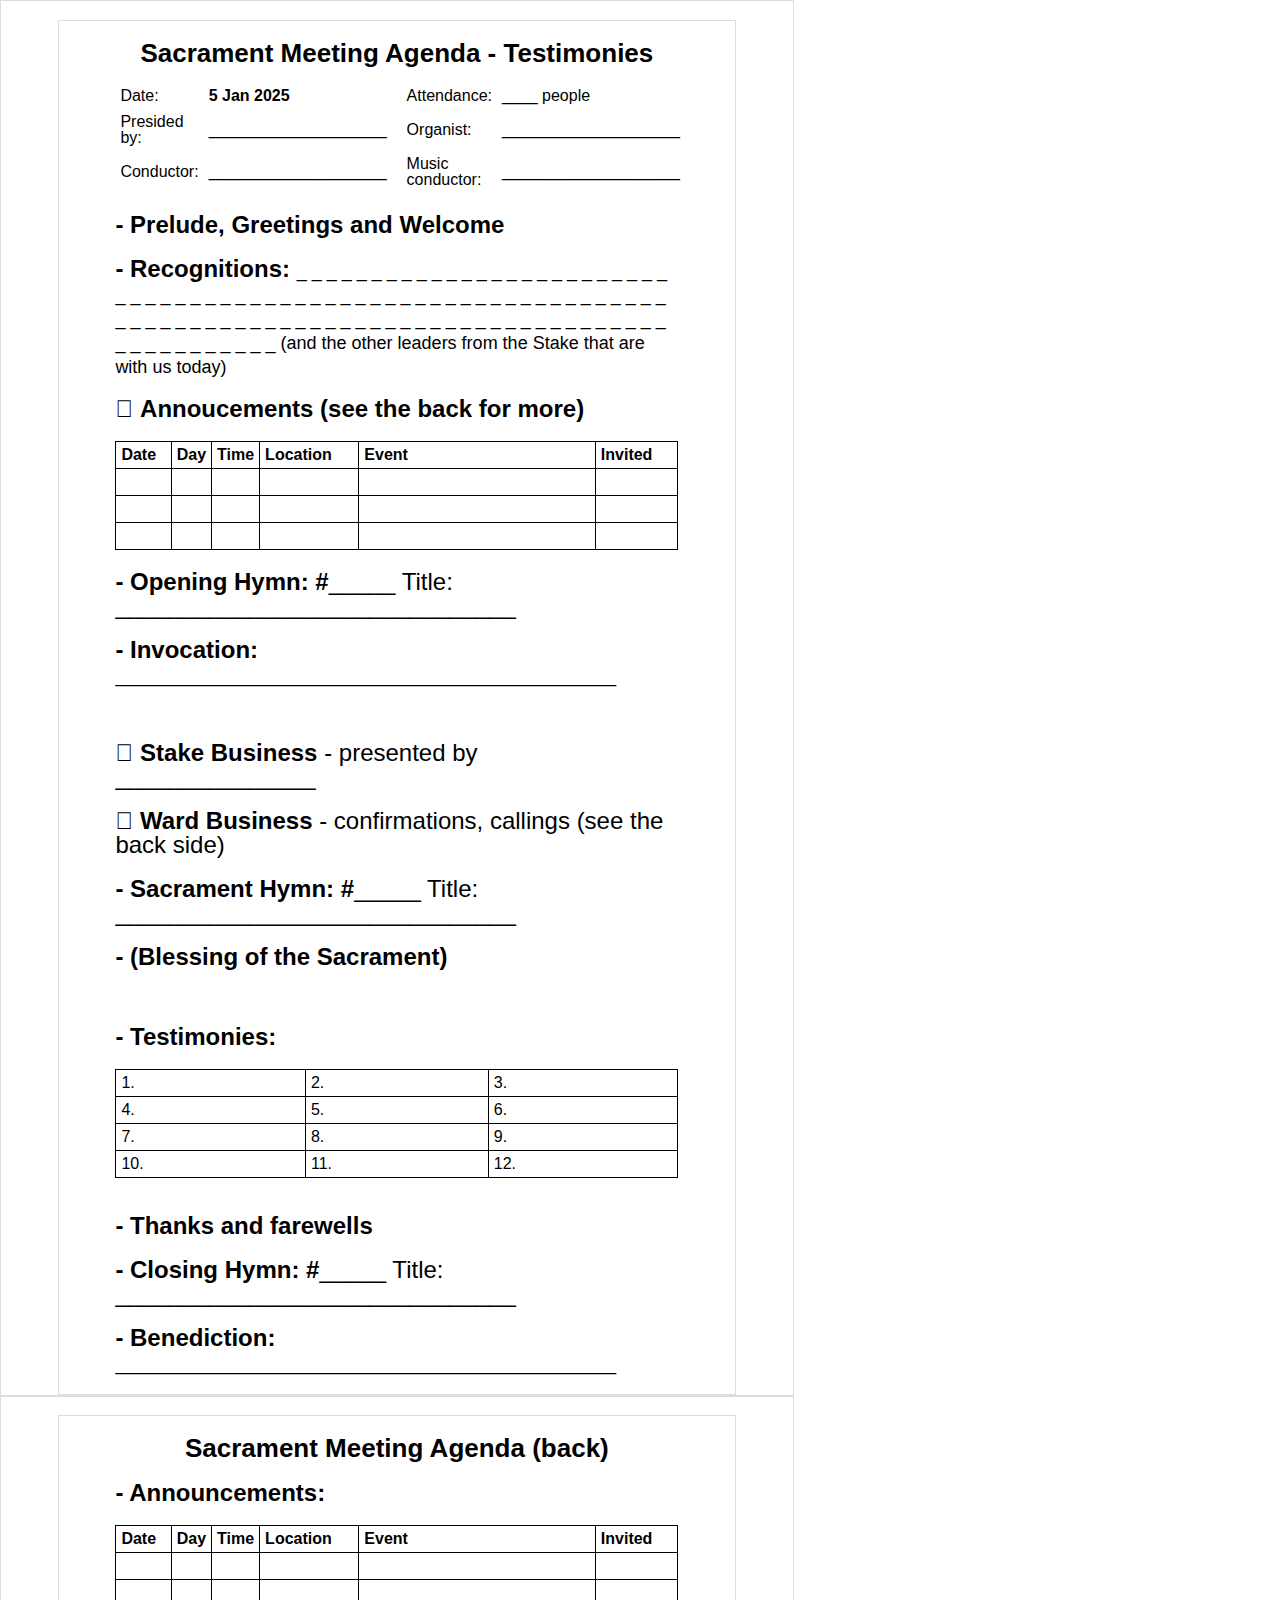
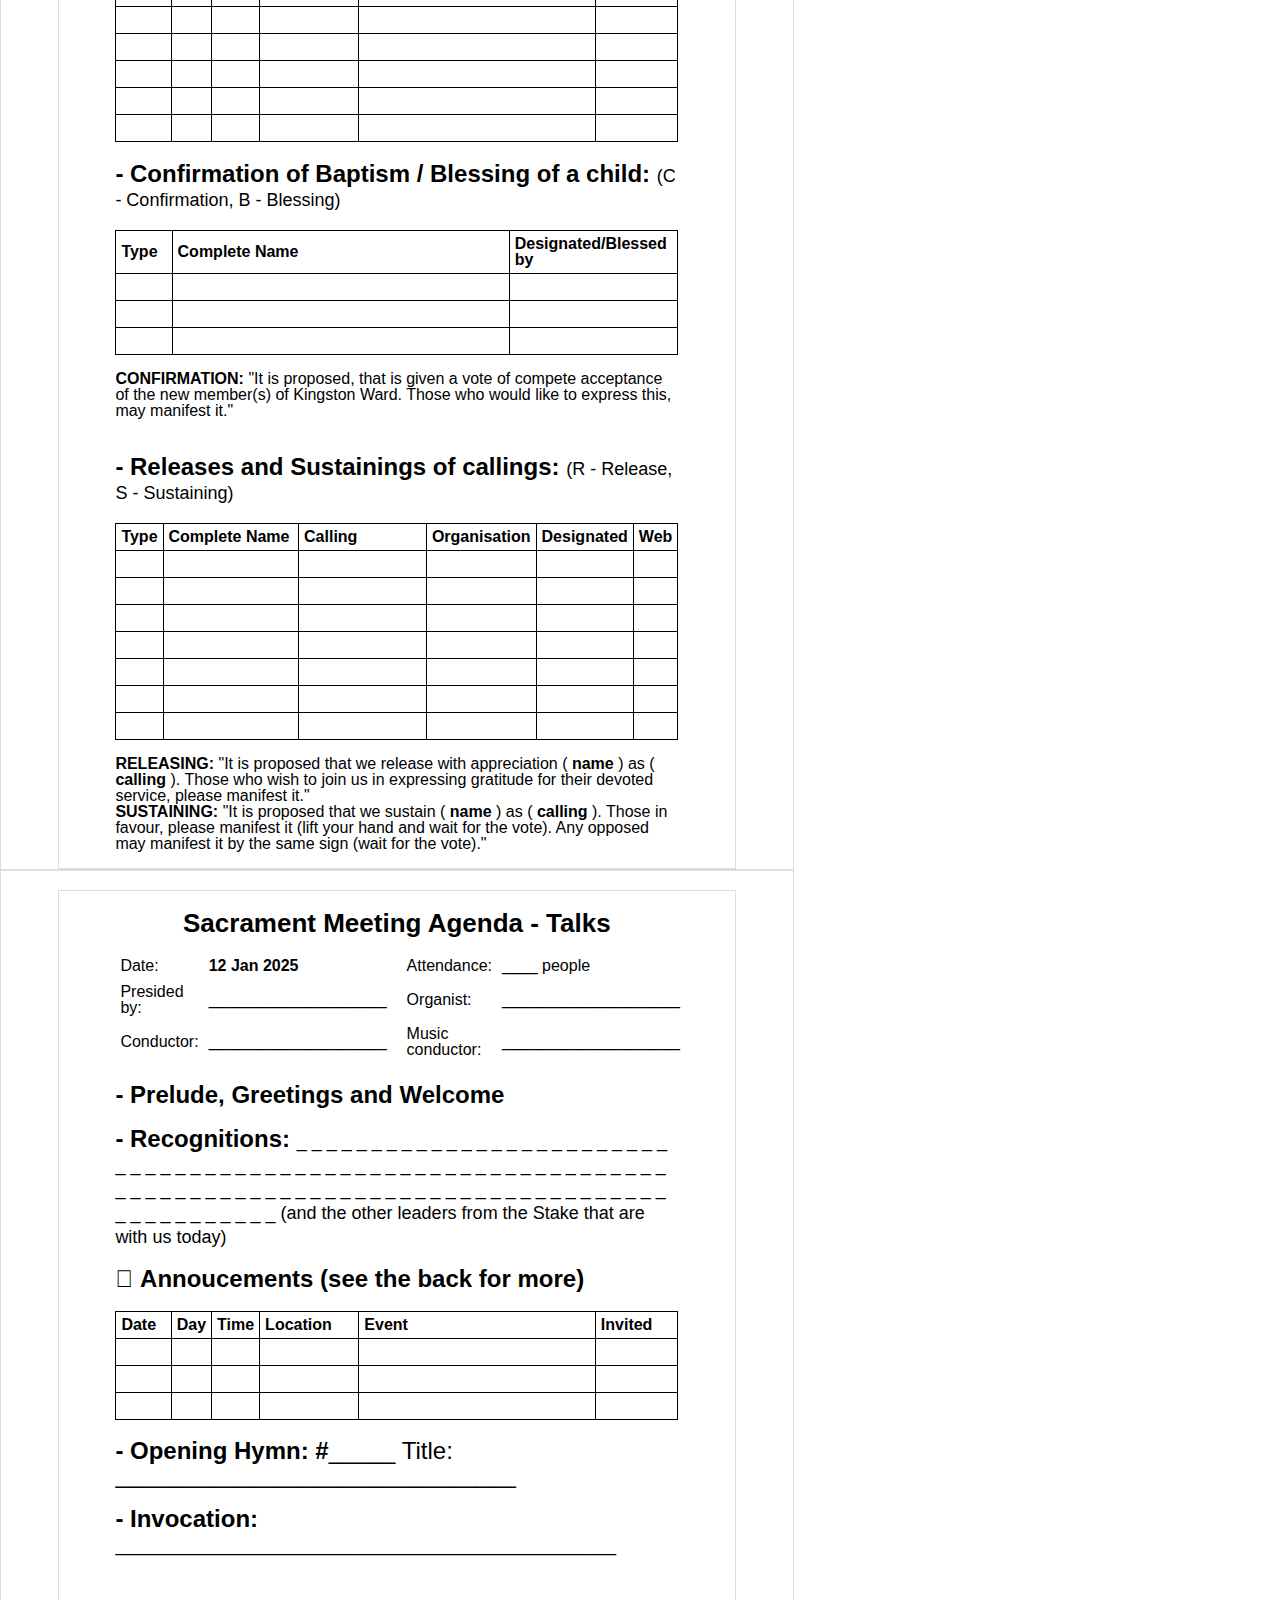
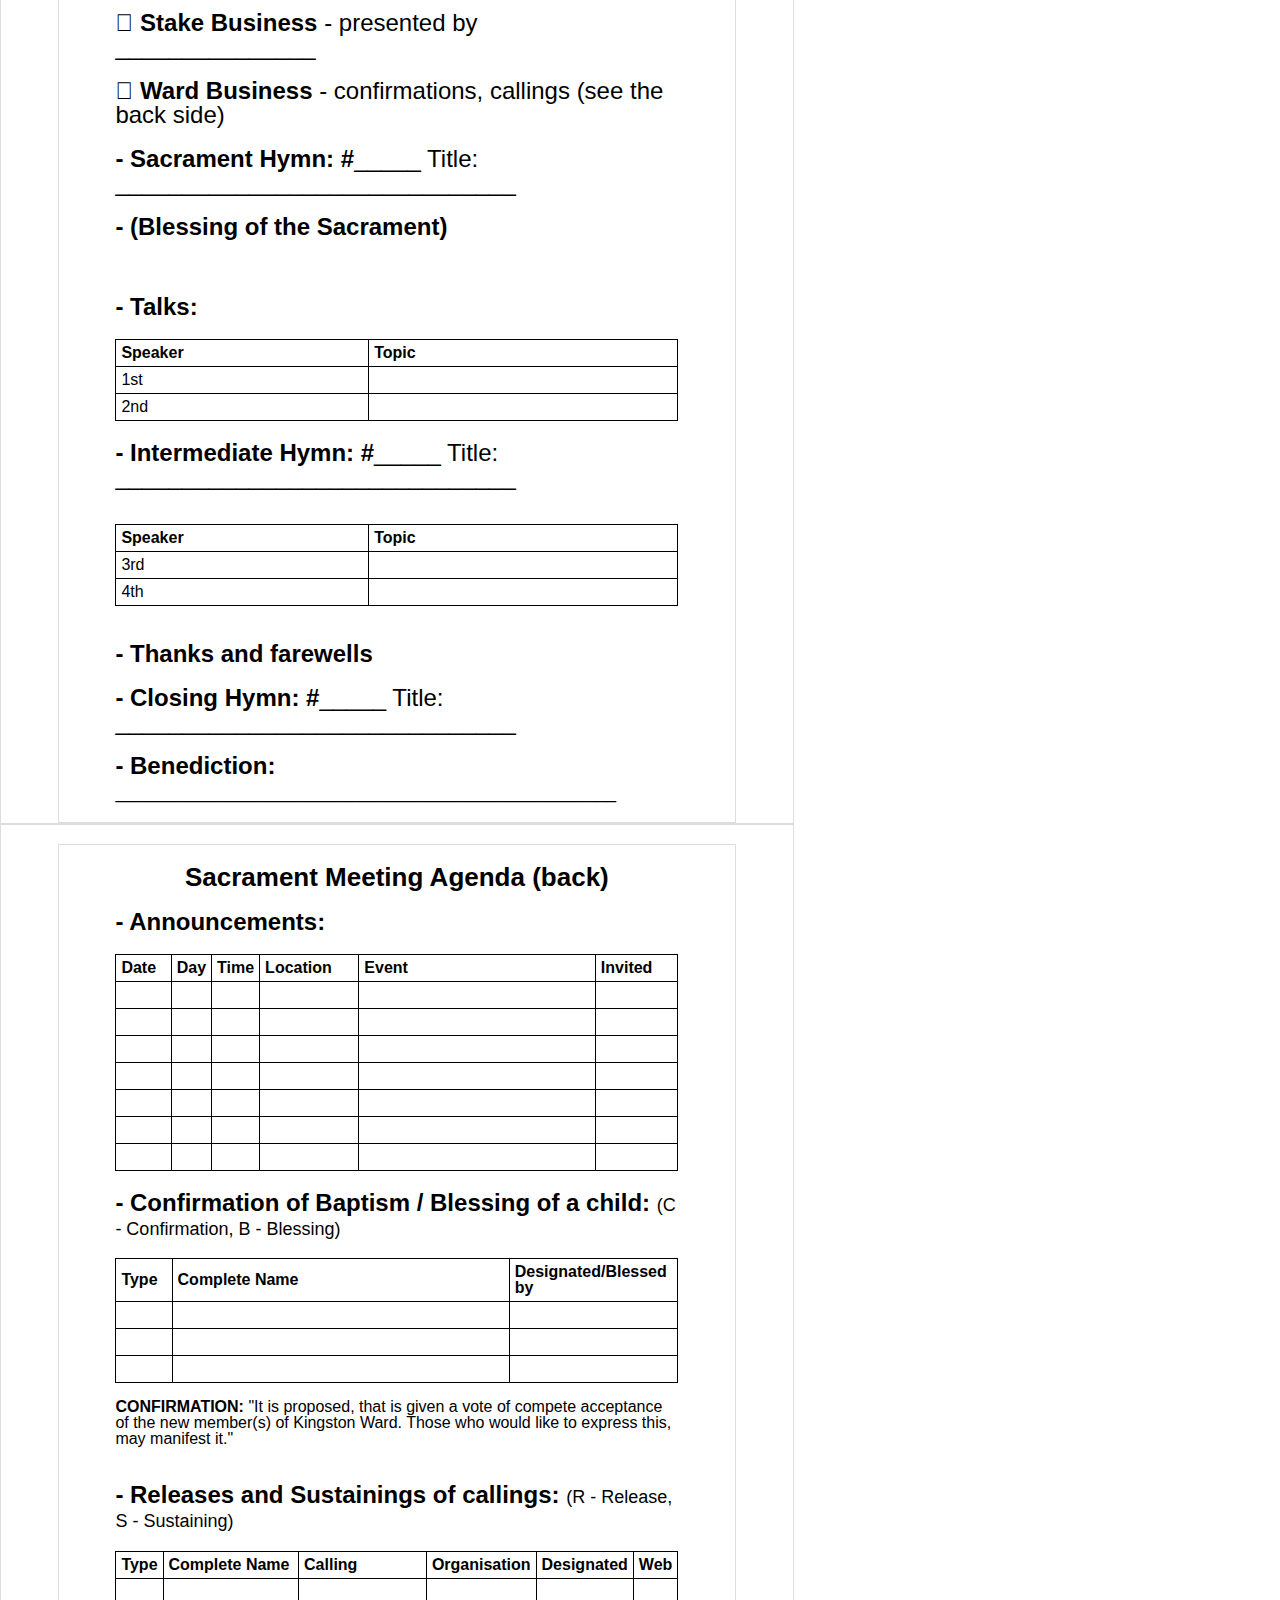
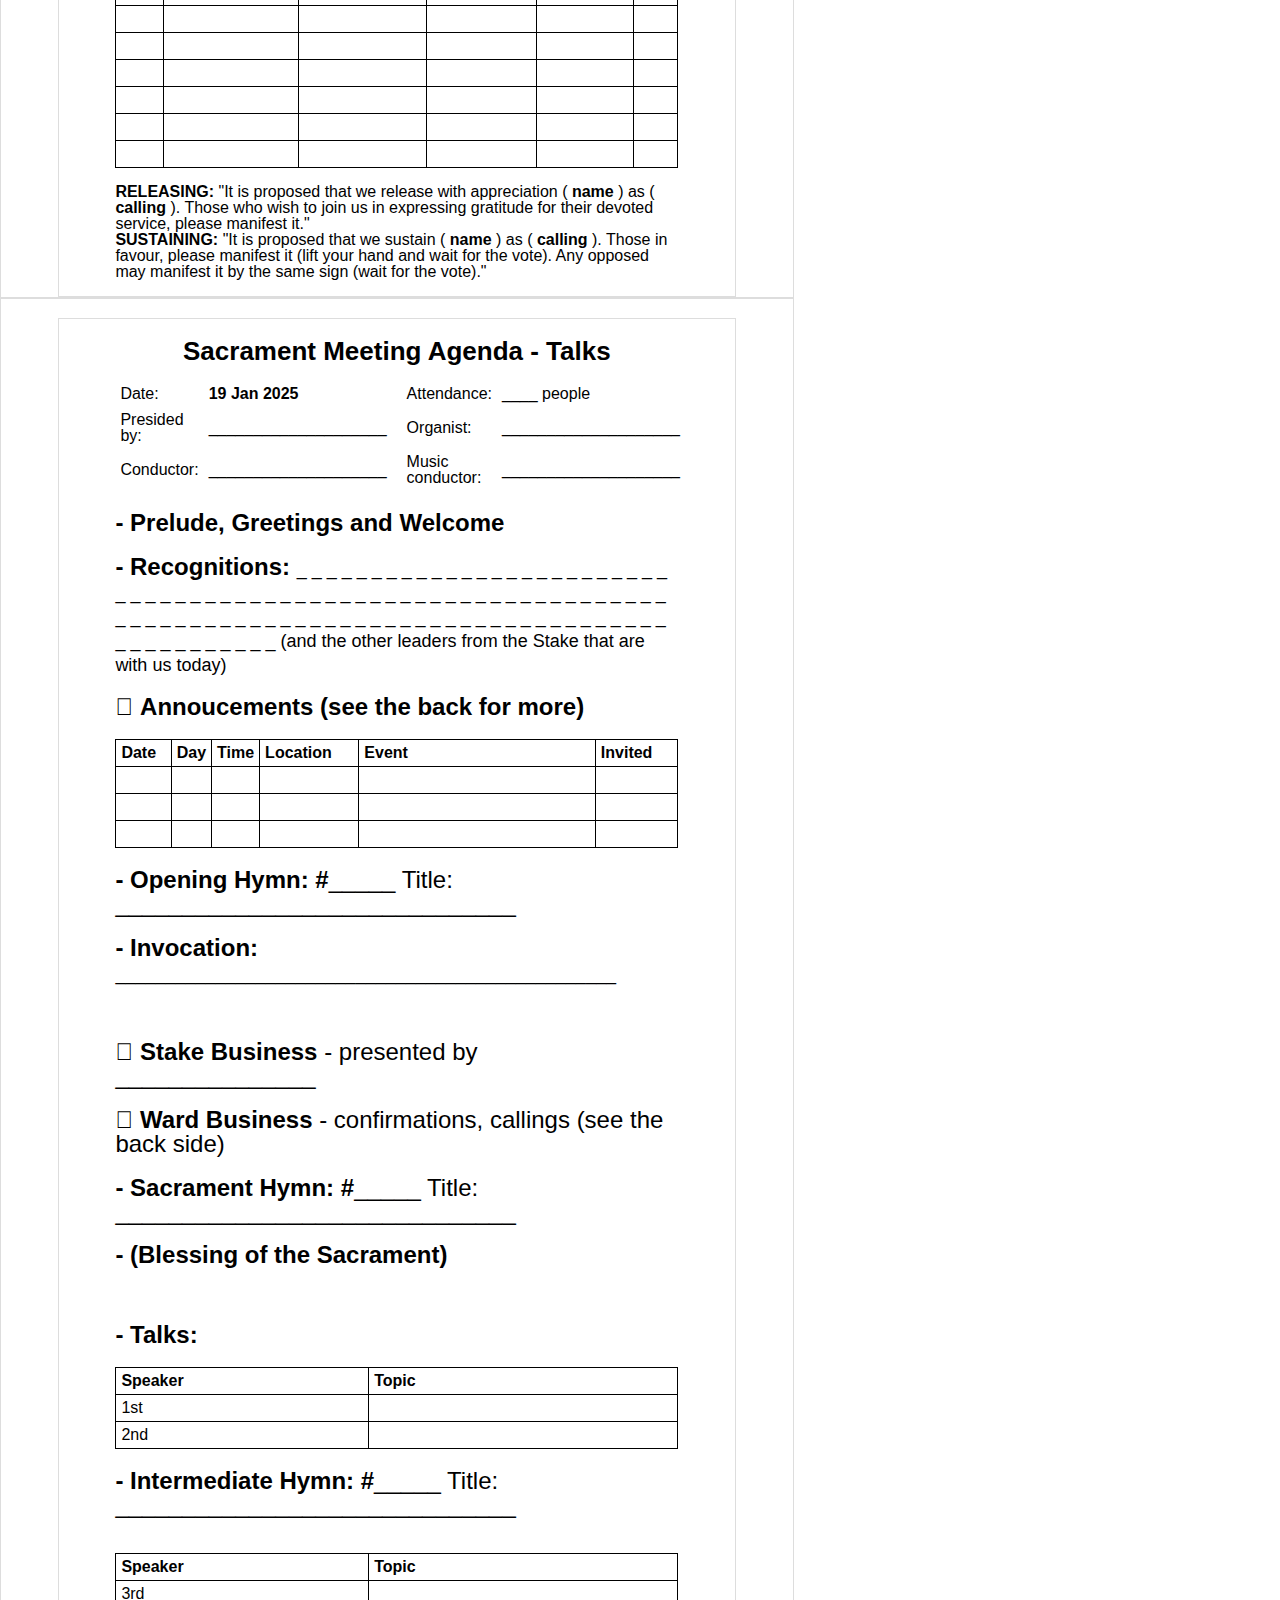
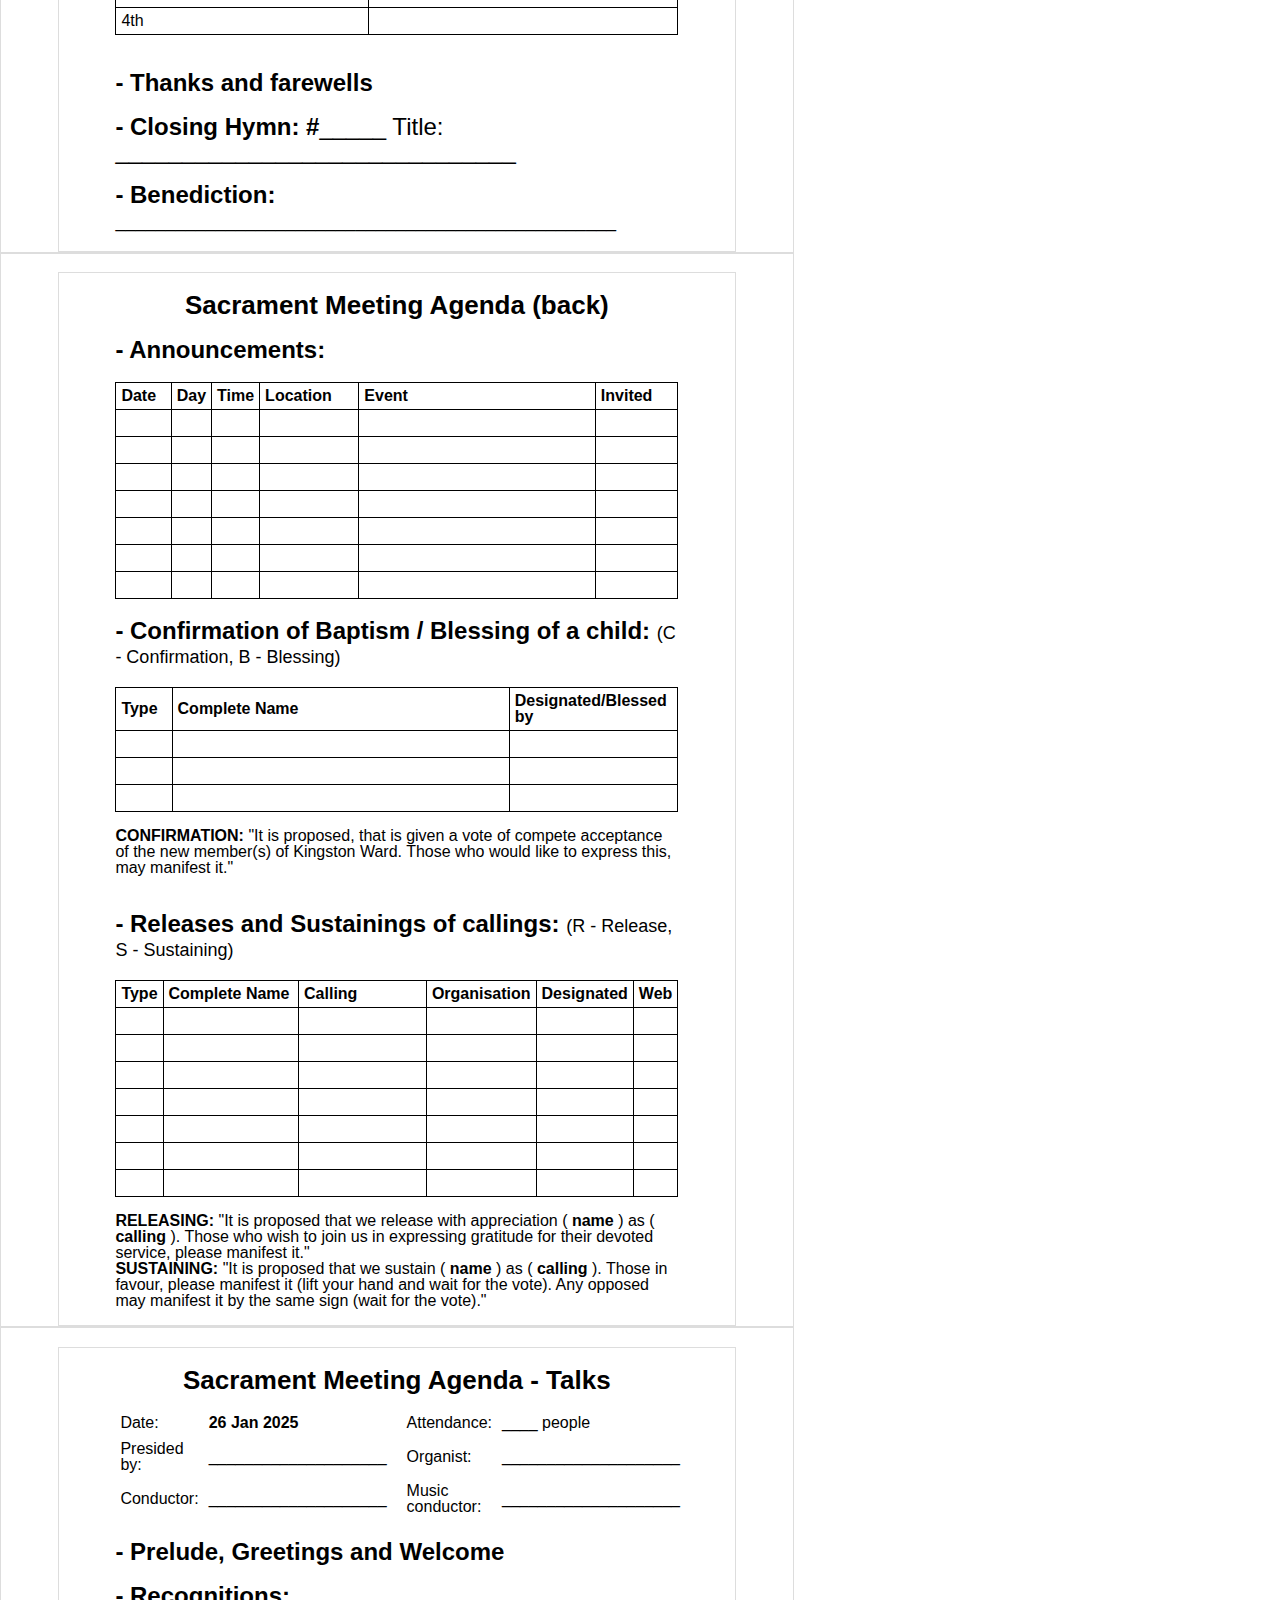
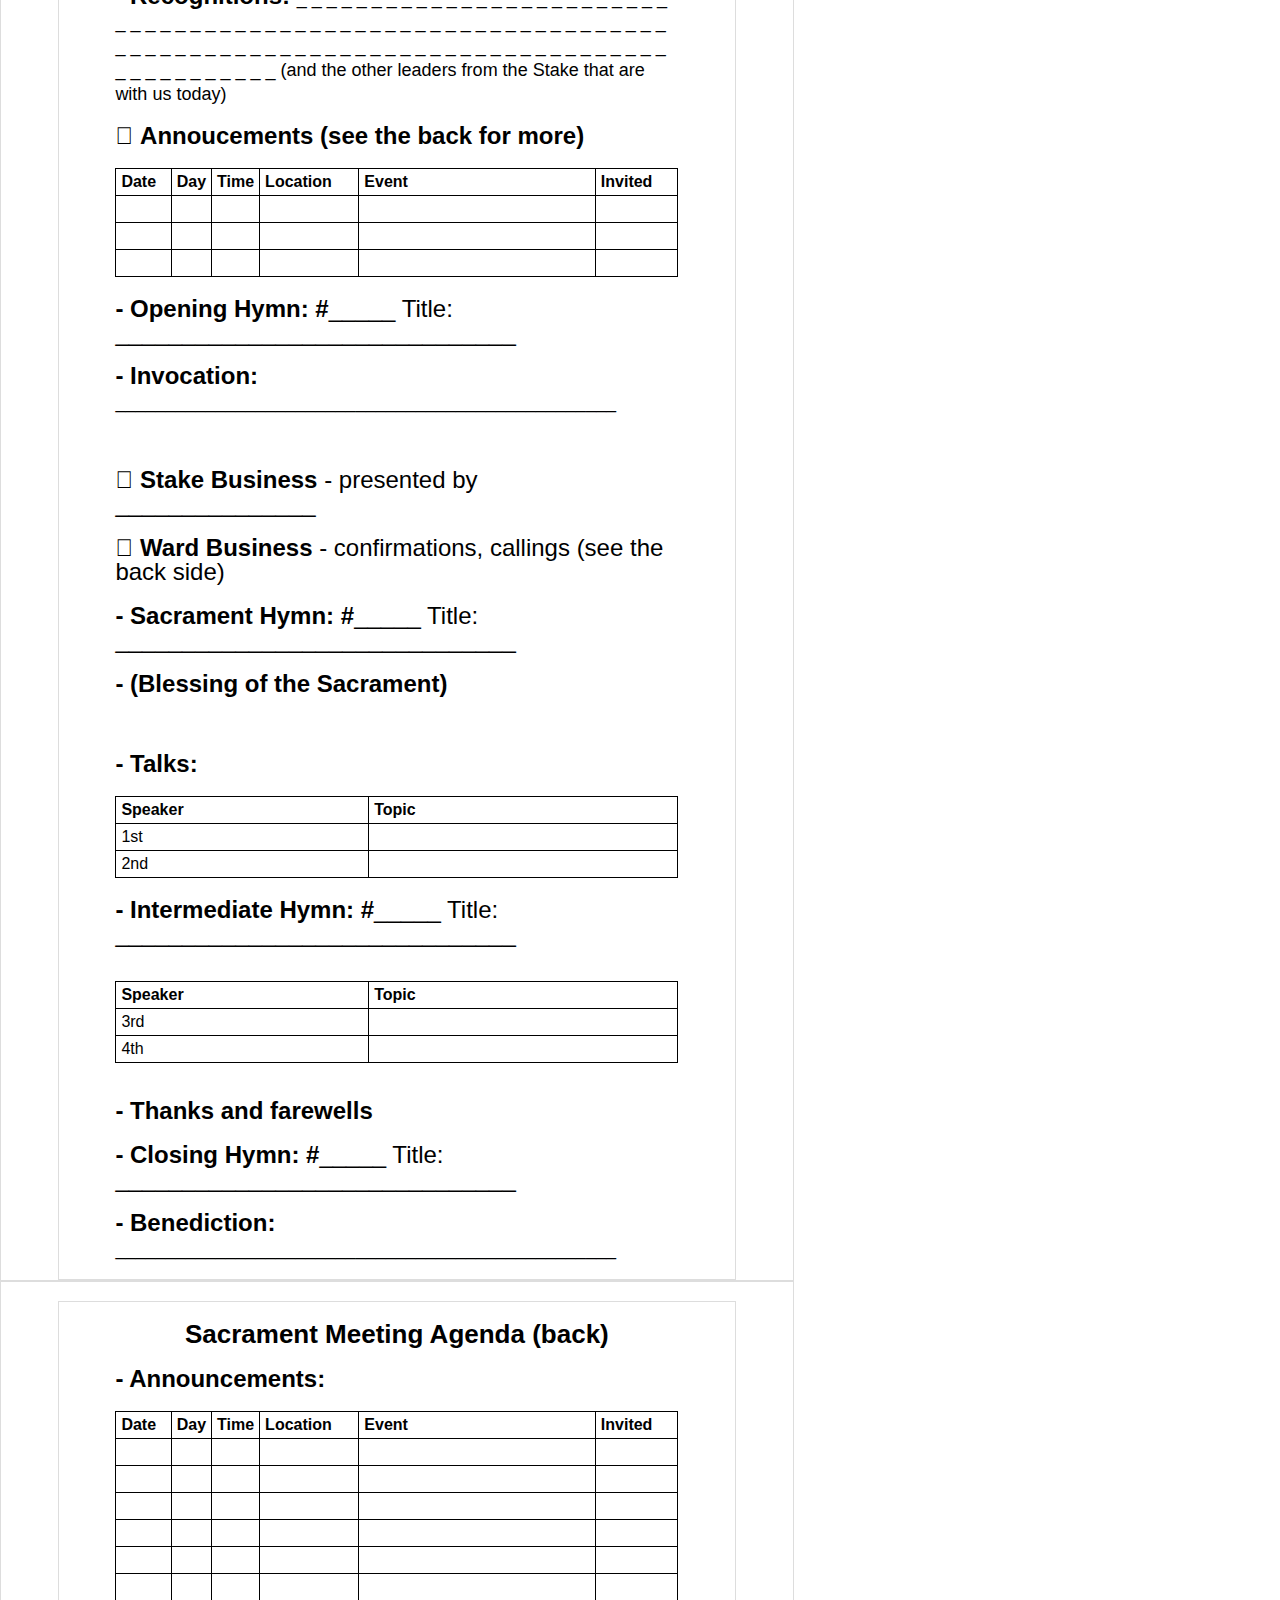
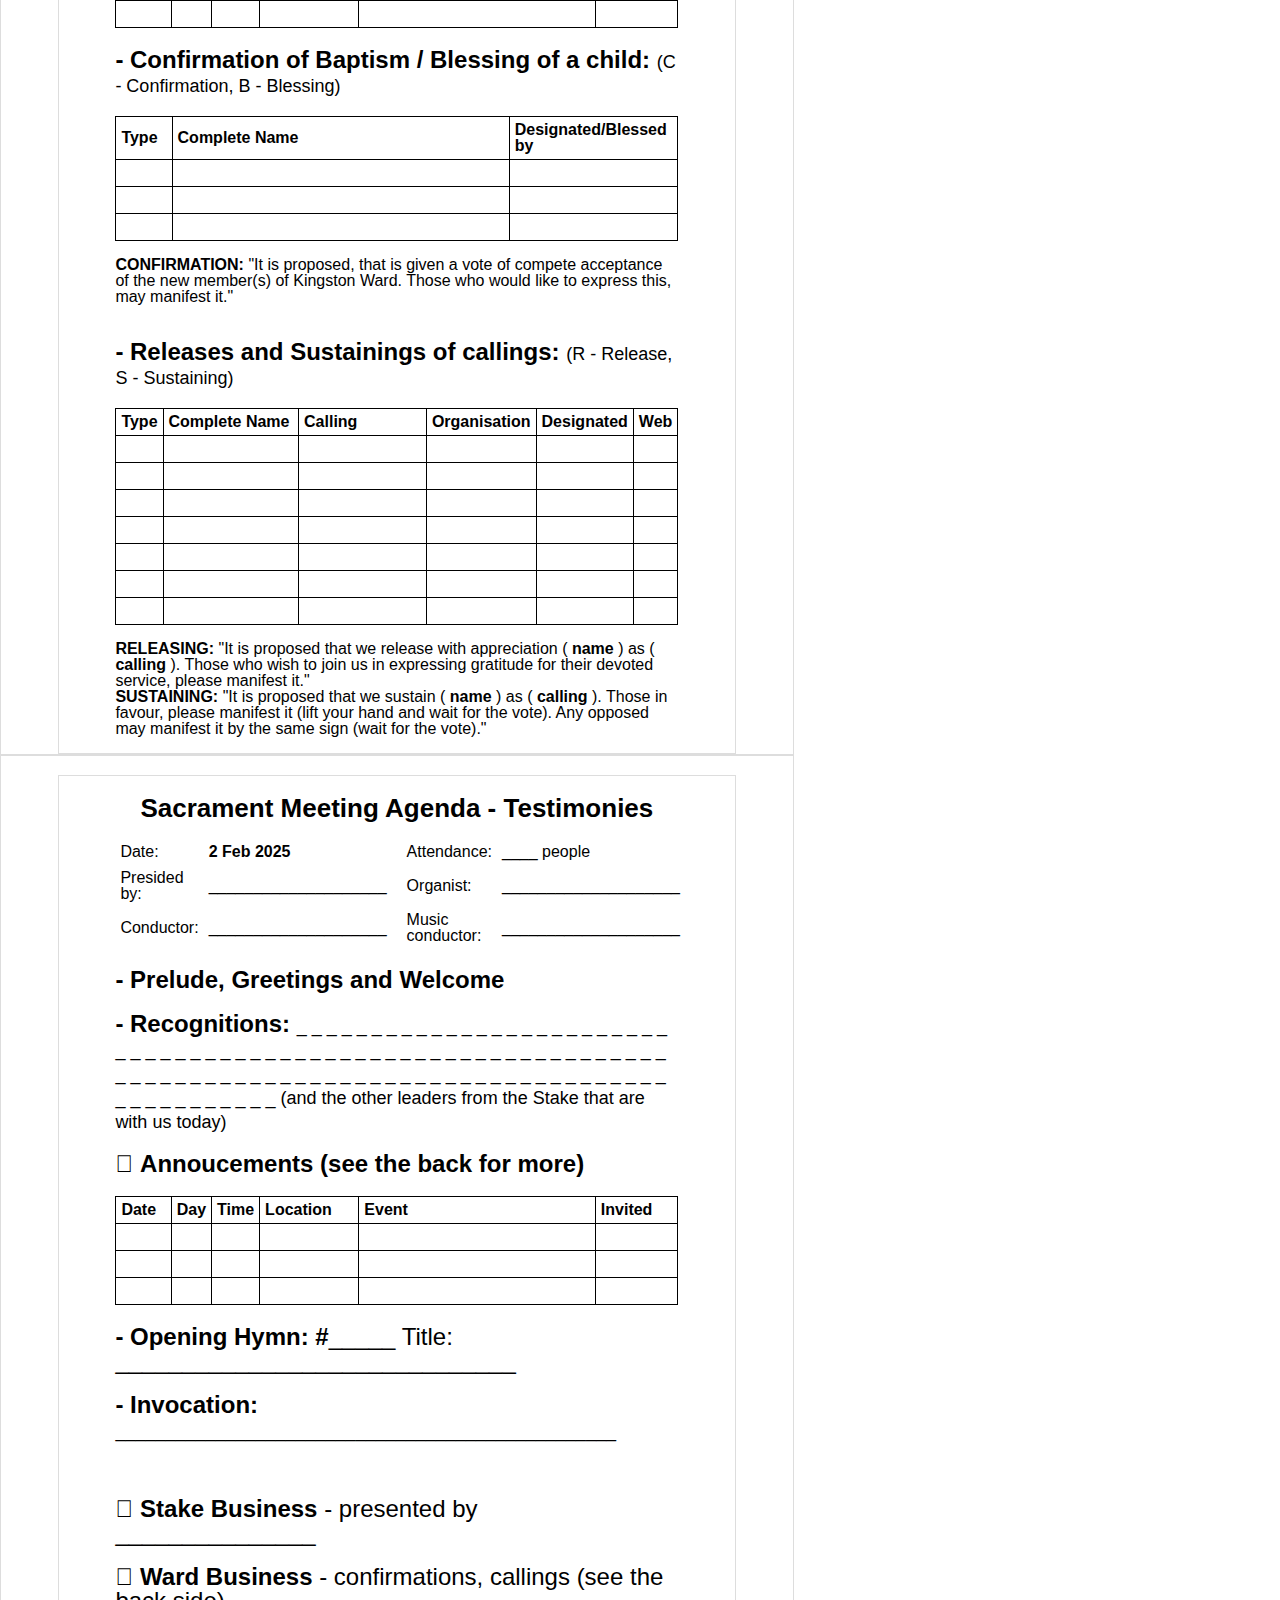
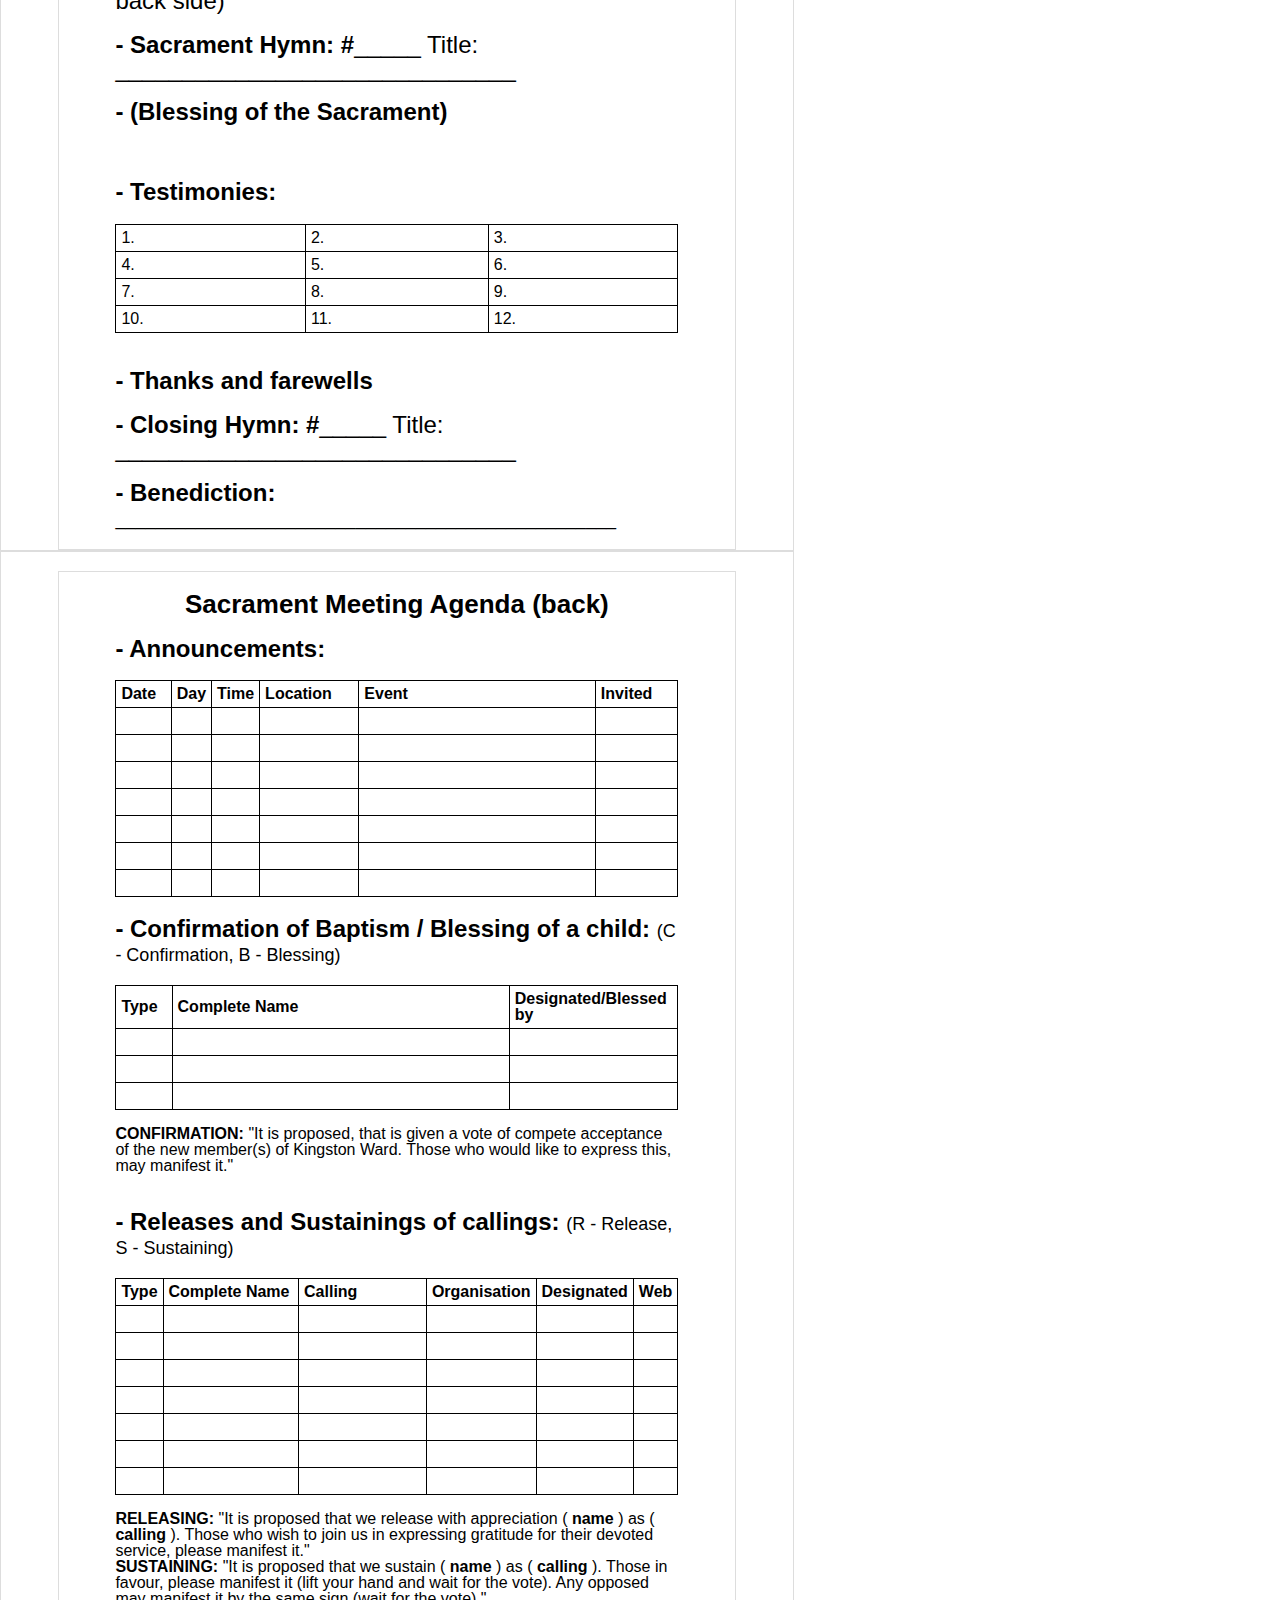
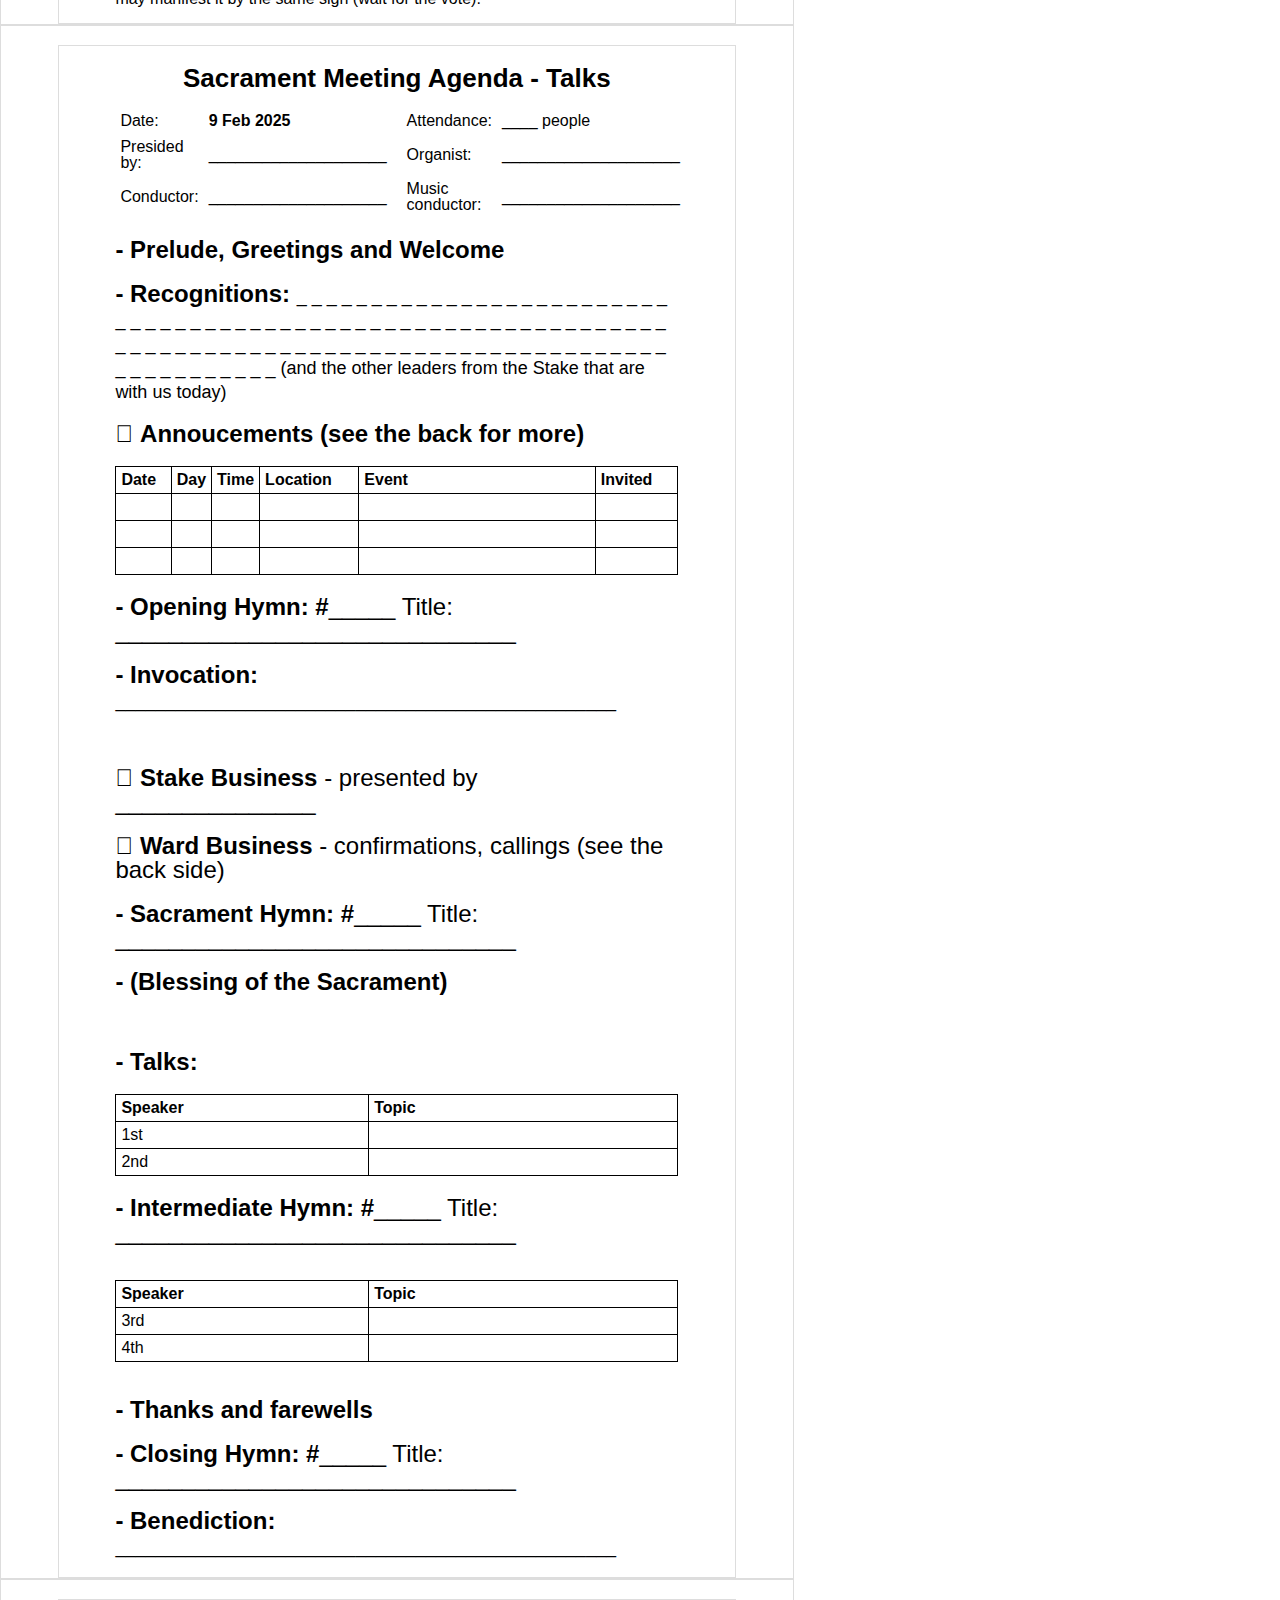
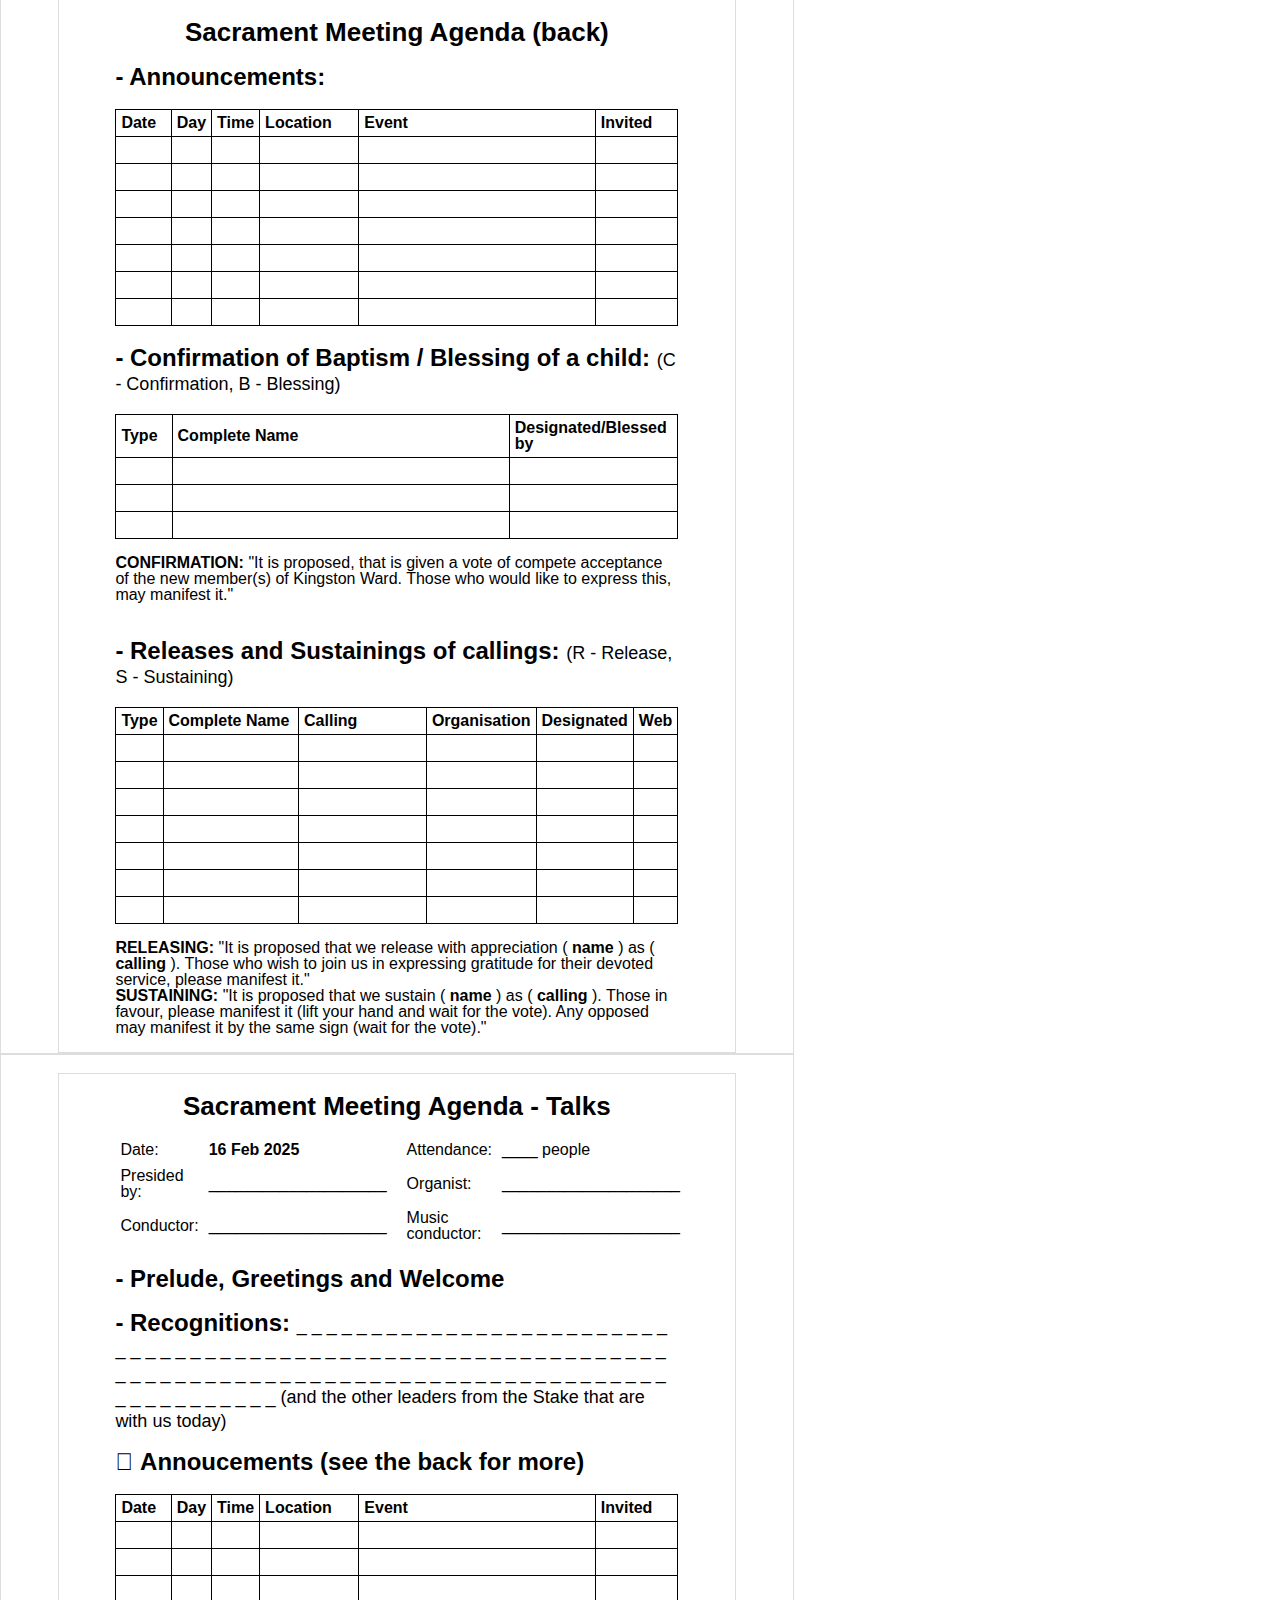
<file: index.html>
<!DOCTYPE html>
<html lang="en">
<head>
    <meta charset="UTF-8">
    <meta name="viewport" content="width=device-width, initial-scale=1.0">
    <title>Kingston Ward - Sacrament Meeting Agenda - 2025</title>
    <link rel="stylesheet" href="style.css">
    <script src="main.js"></script>
</head>
<body>
    <div class="book" id="book">
        <!--
        <div class="page">
            <h1>Chapter 1: Introduction</h1>
            <p>This is the content of the first page of the book...</p>
        </div>
        <div class="page">
            <h1>Chapter 2: Getting Started</h1>
            <p>This is the content of the second page of the book...</p>
        </div>
        <div class="page">
            <h1>Chapter 3: Advanced Topics</h1>
            <p>This is the content of the third page of the book...</p>
        </div>
        -->
        <!-- Add more chapters or pages as necessary -->
    </div>
</body>
<script>GeneratePages()</script>
</html>
</file>
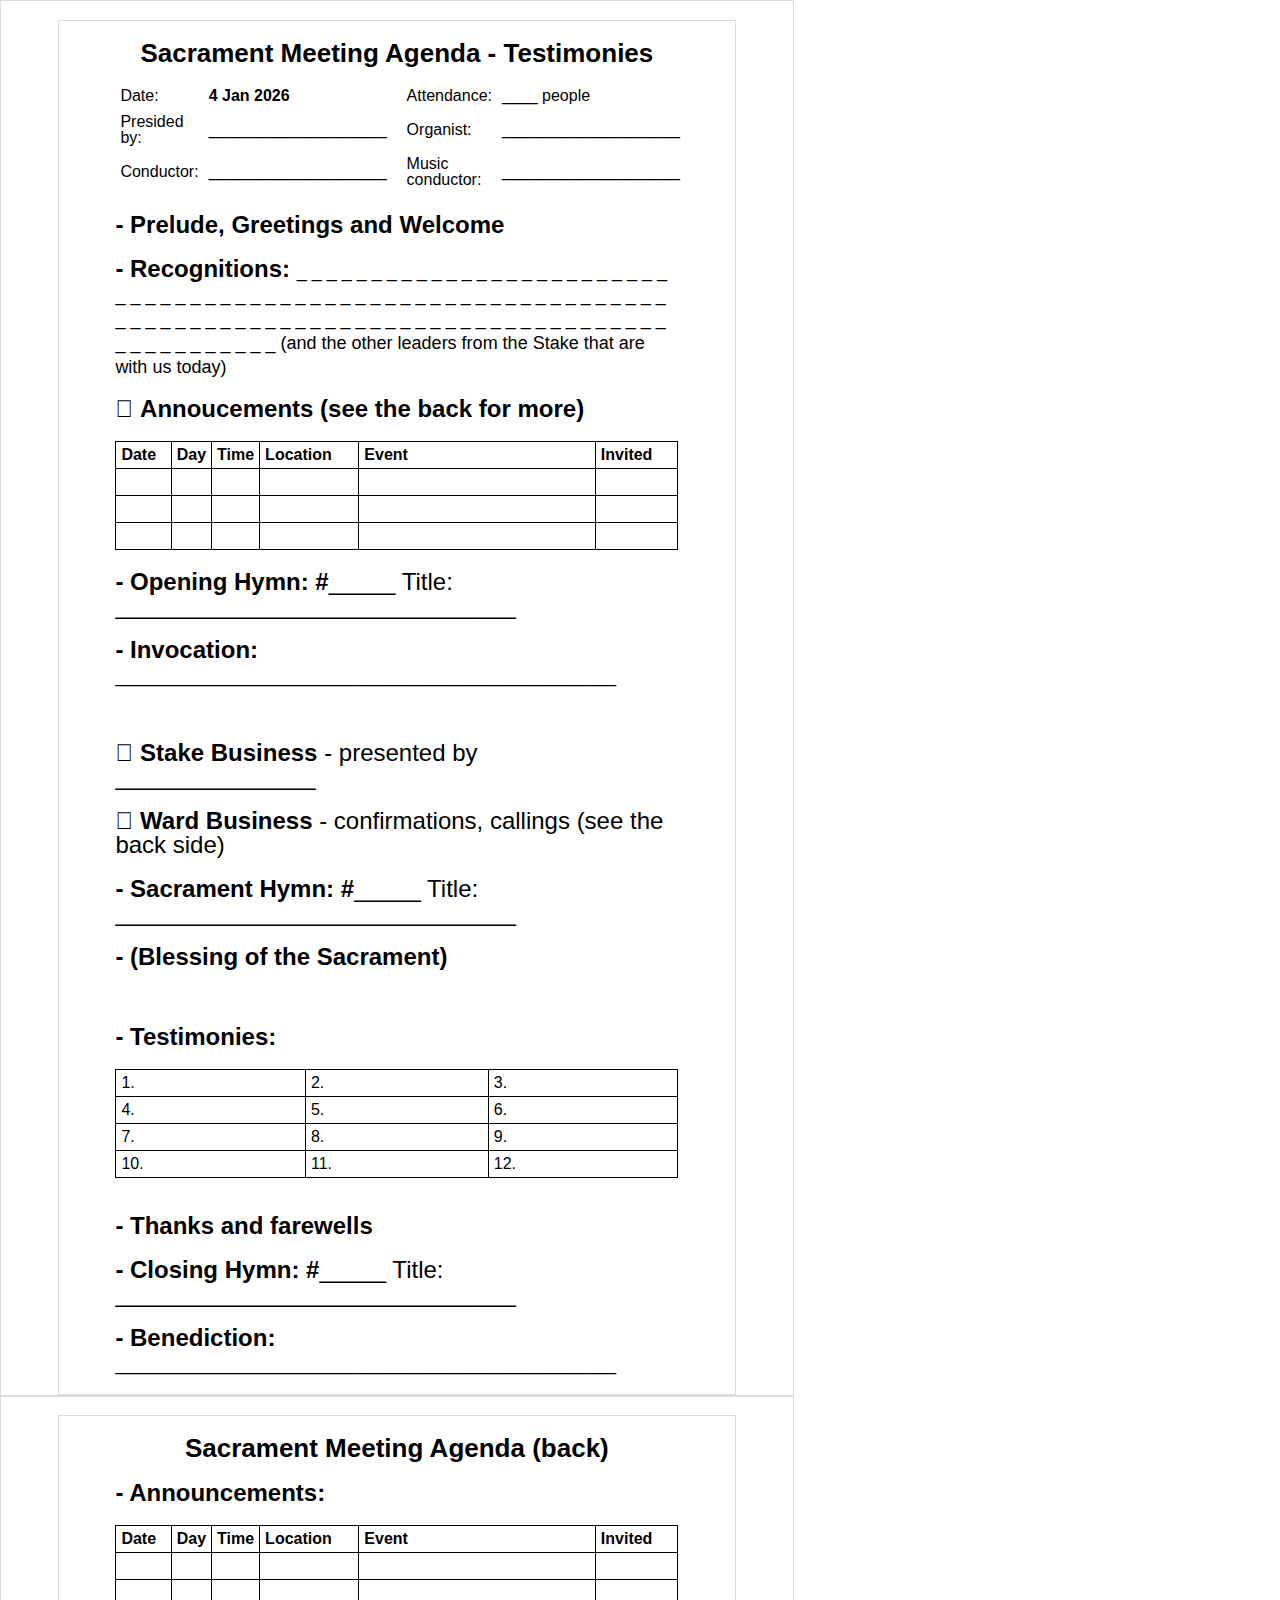
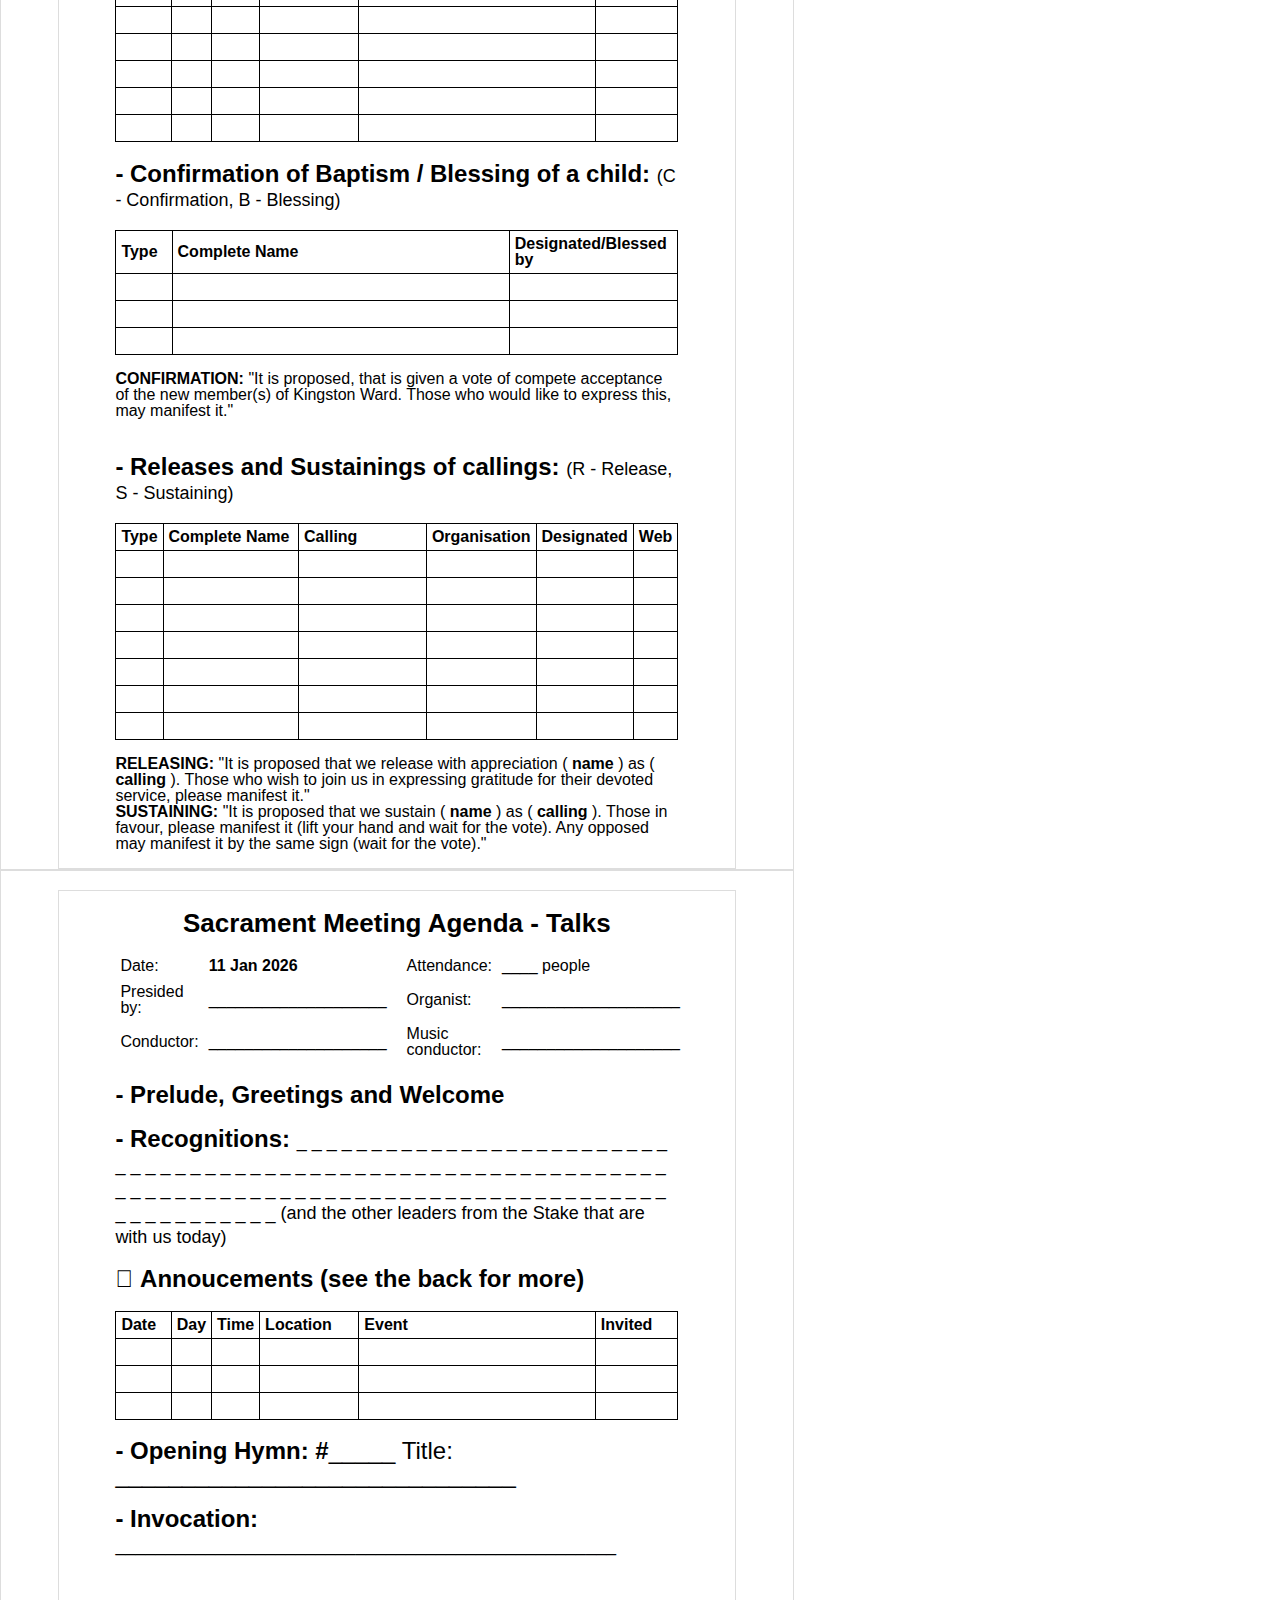
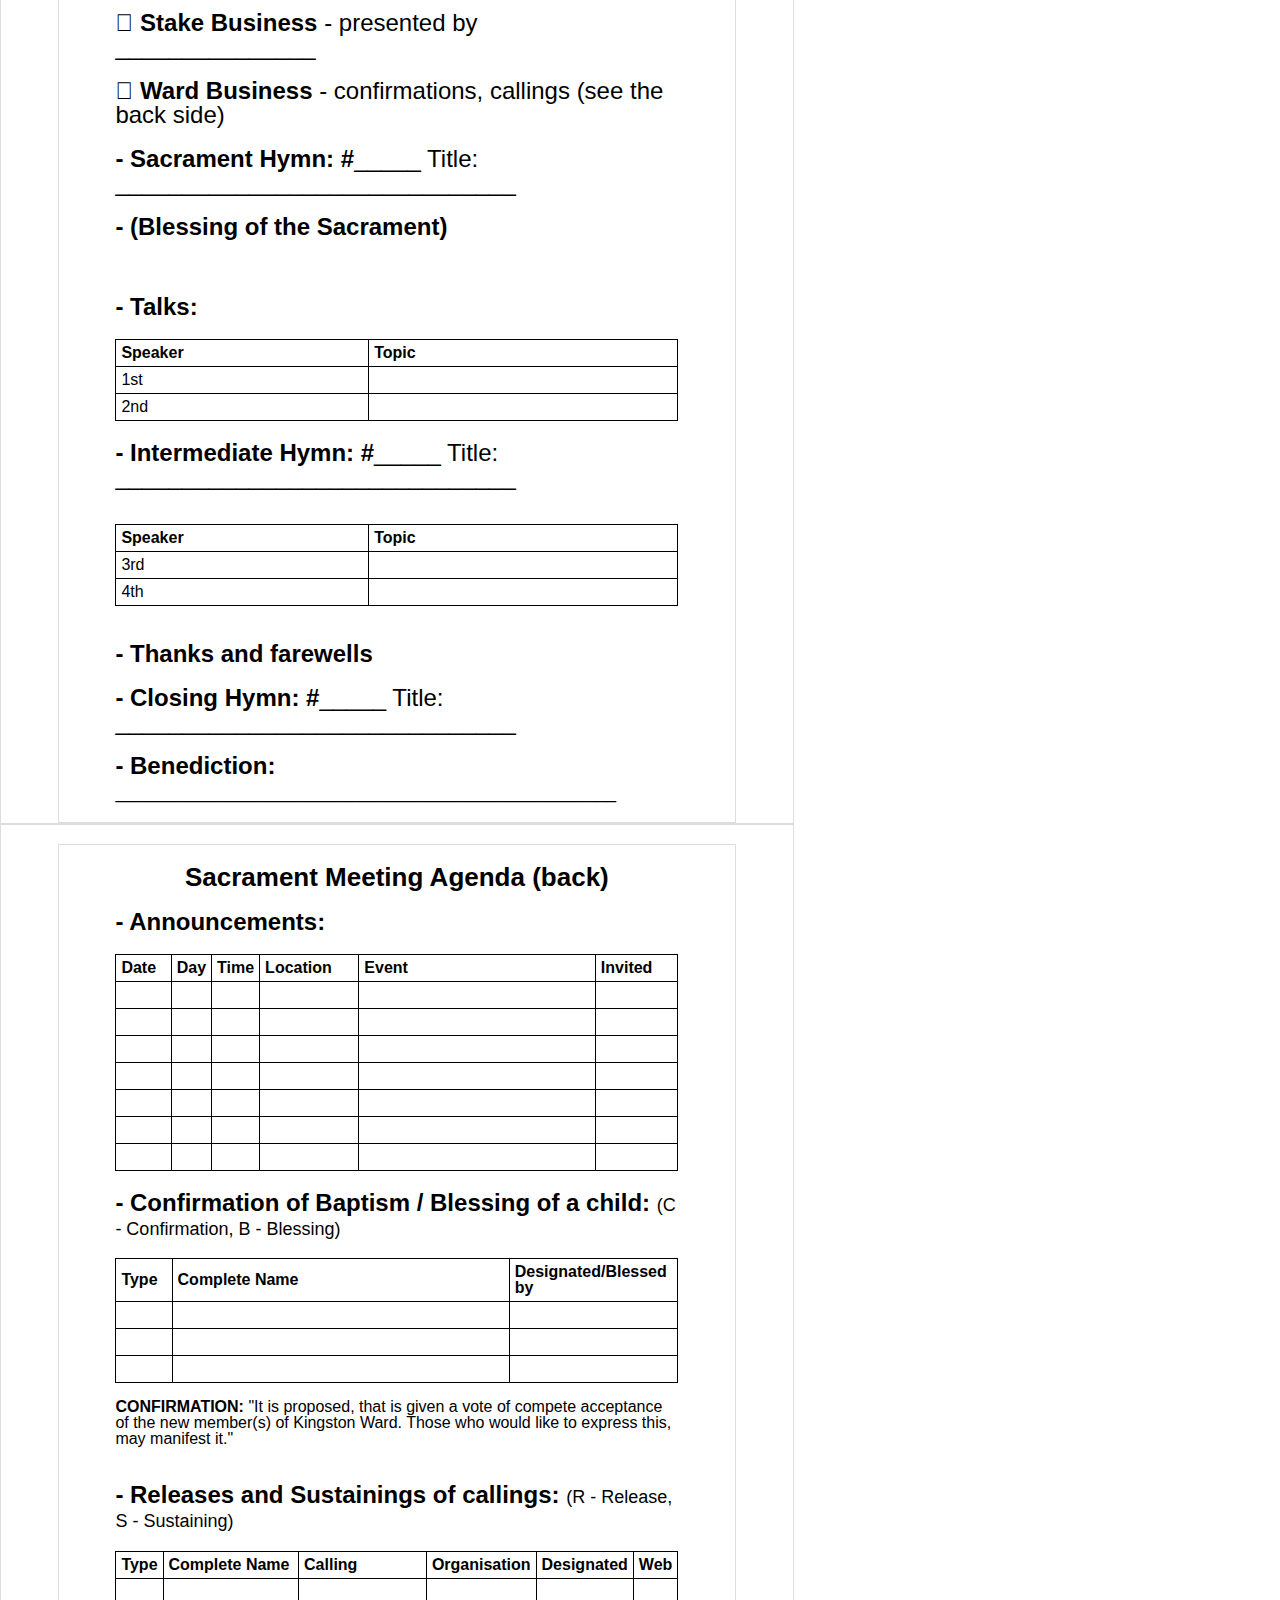
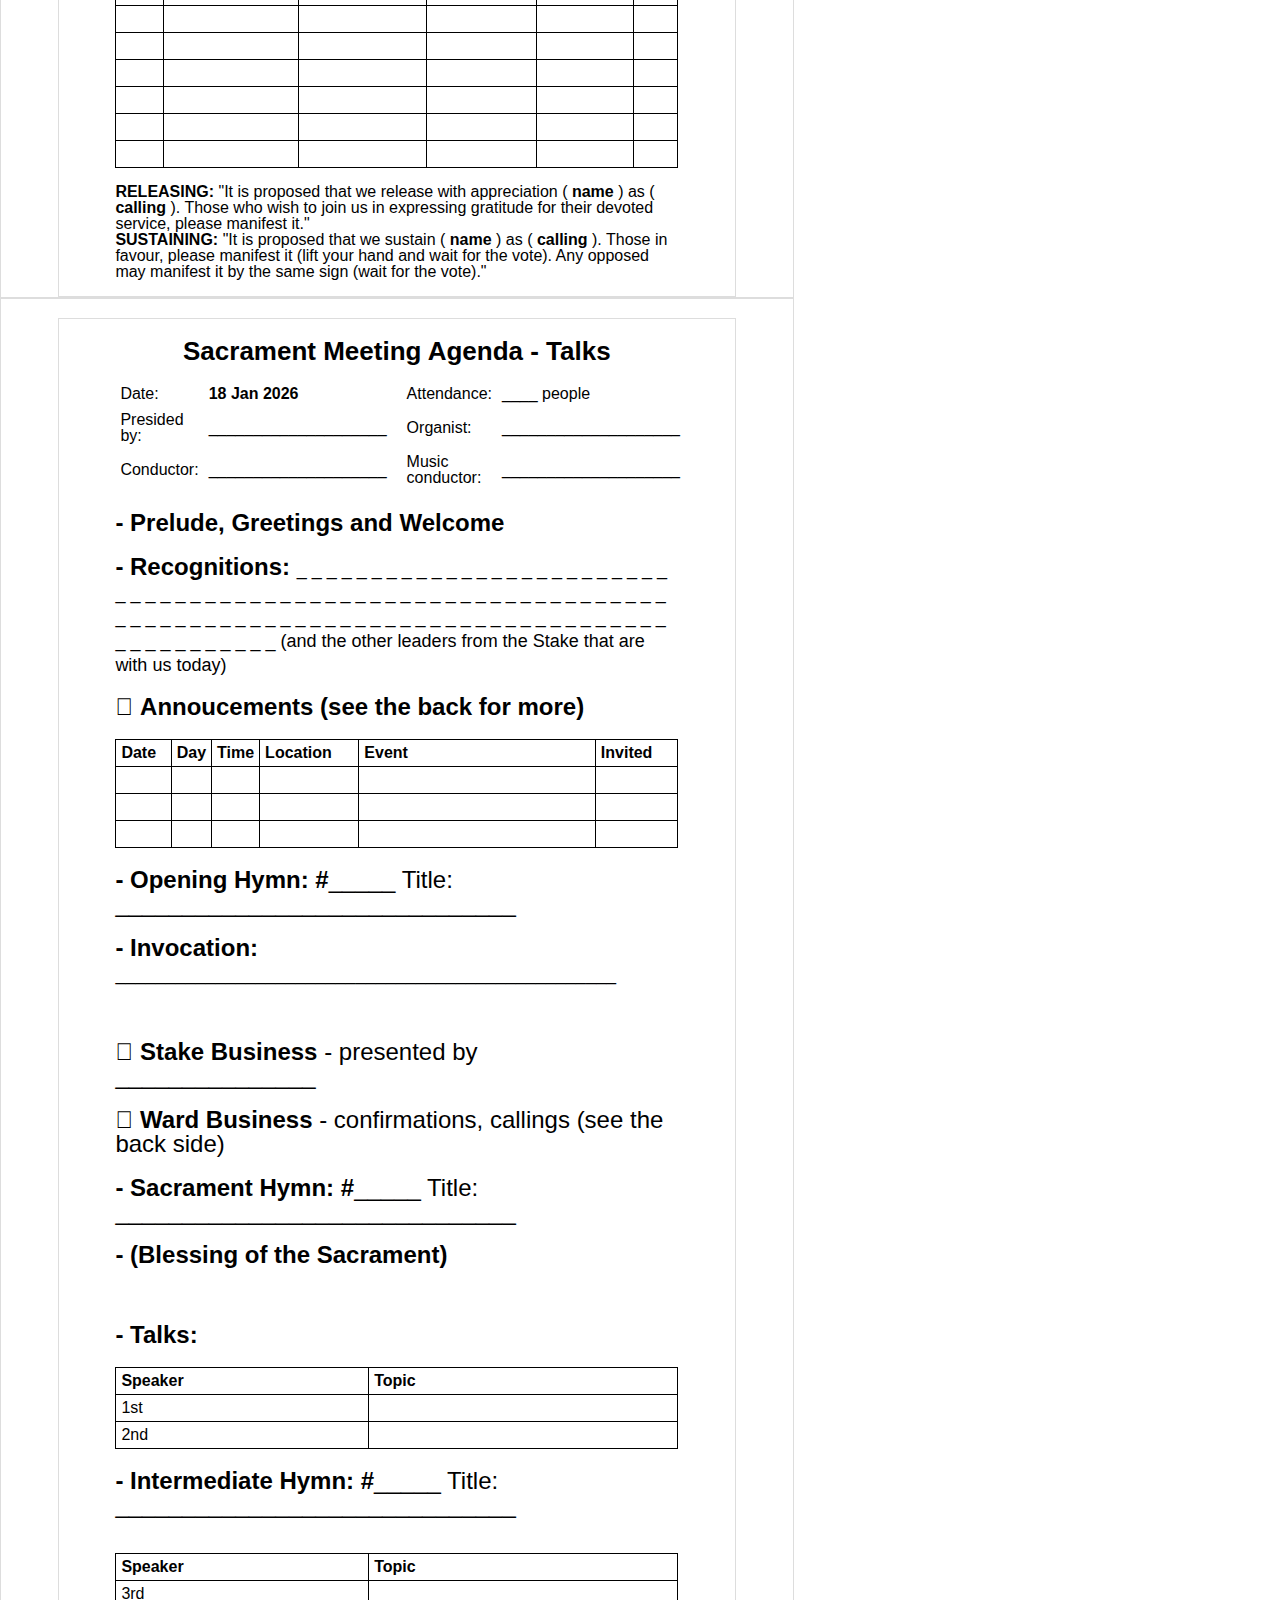
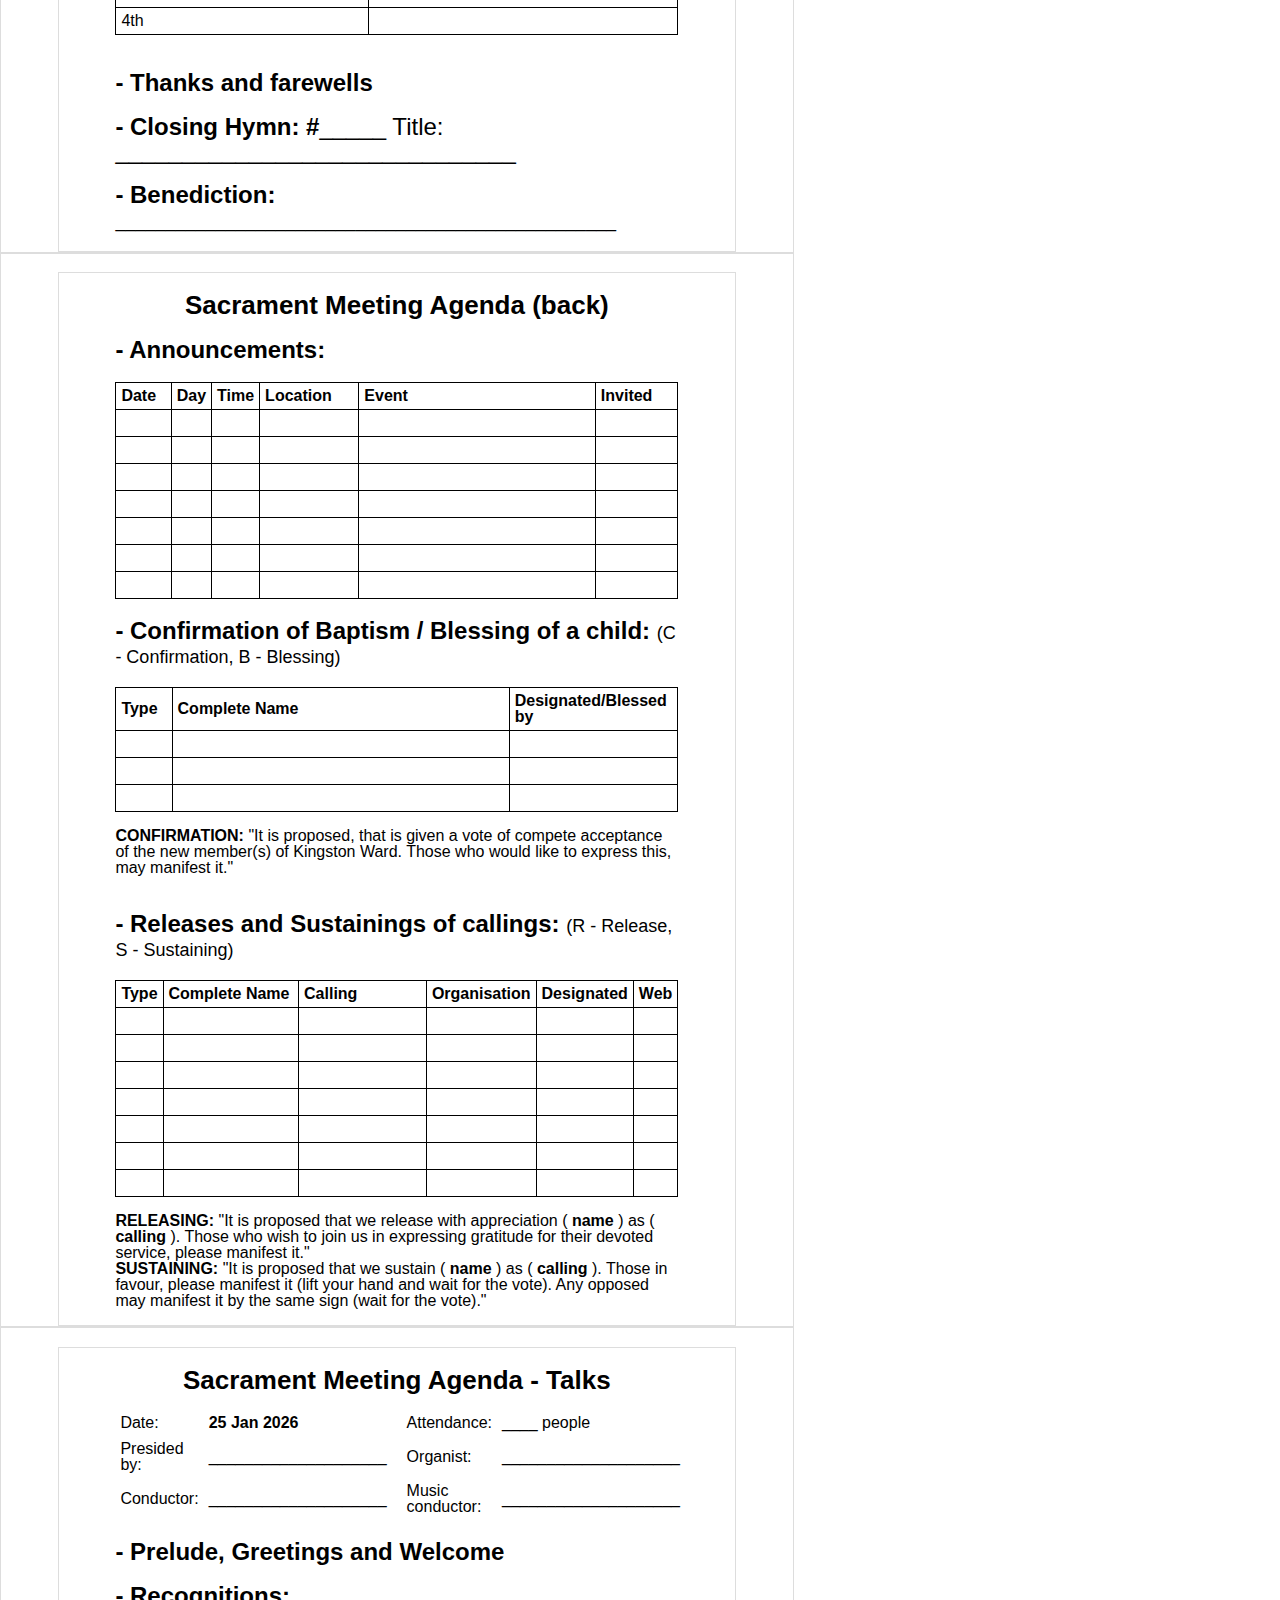
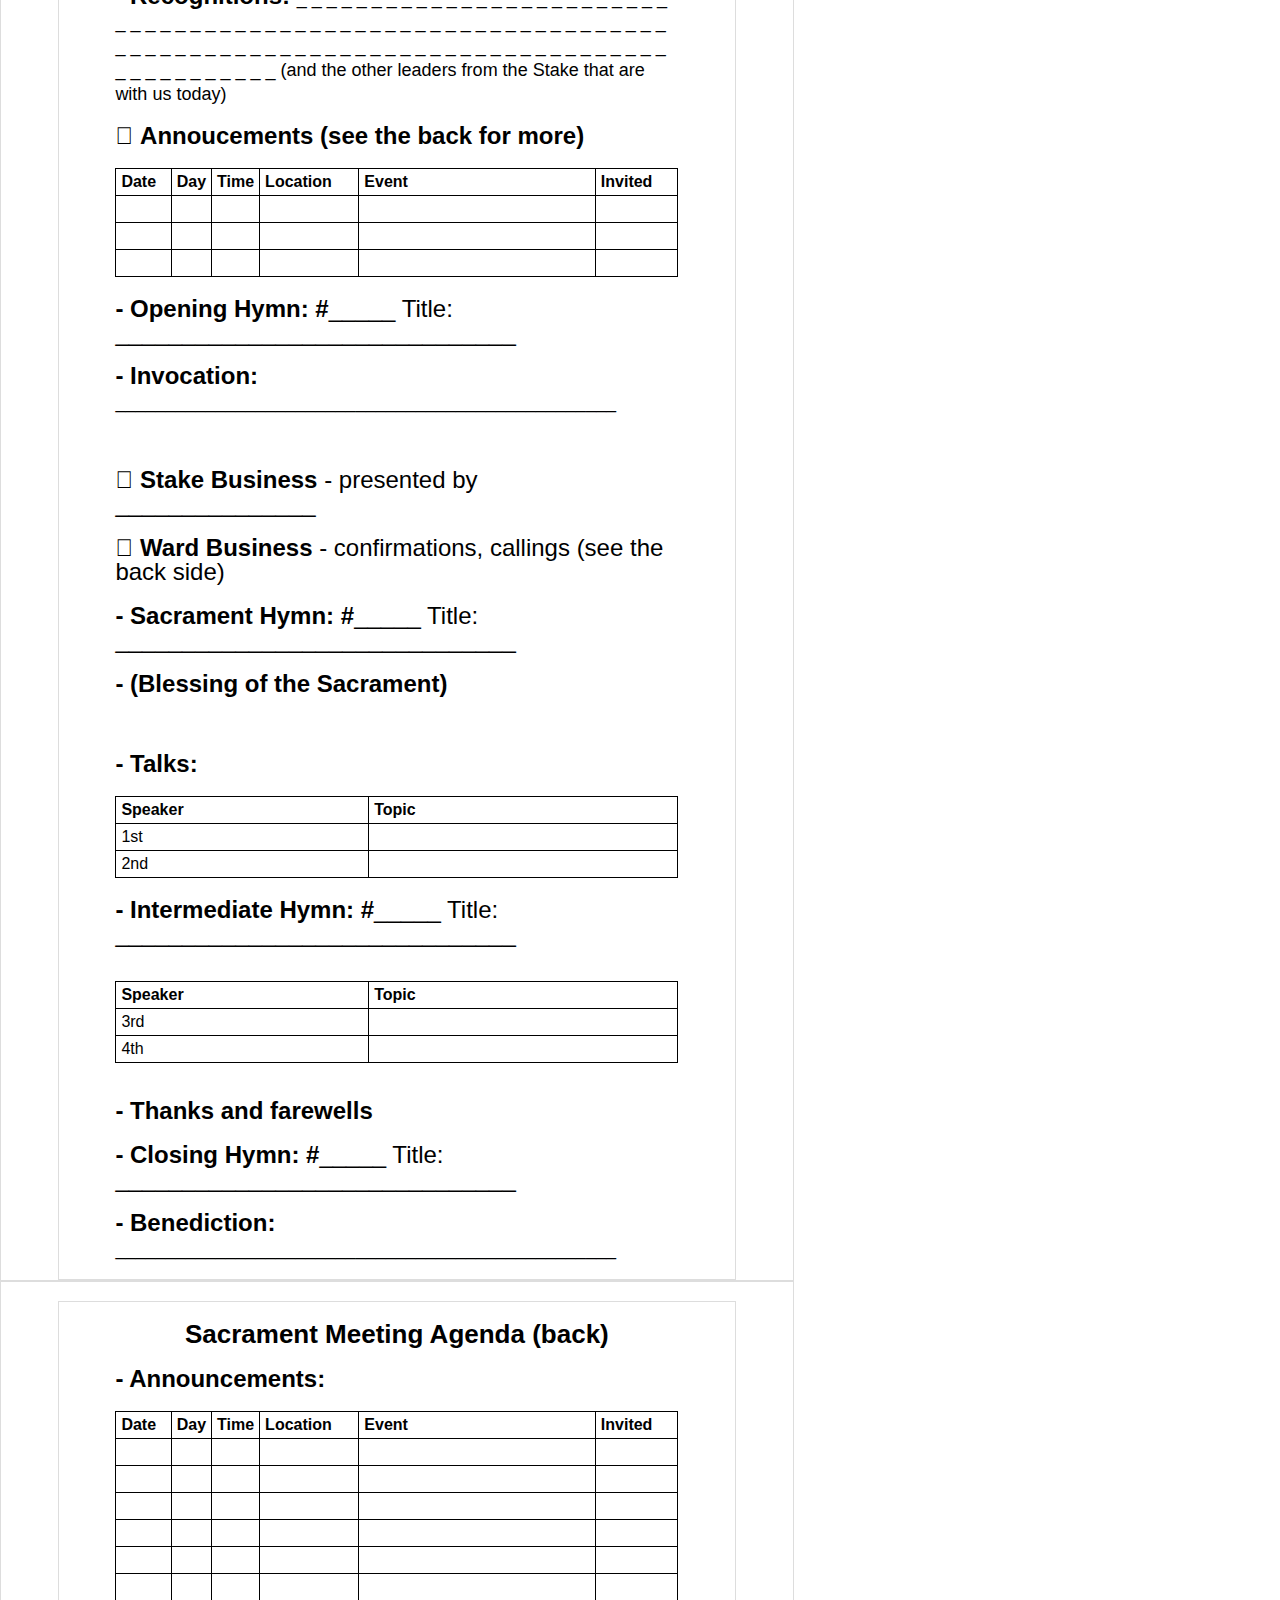
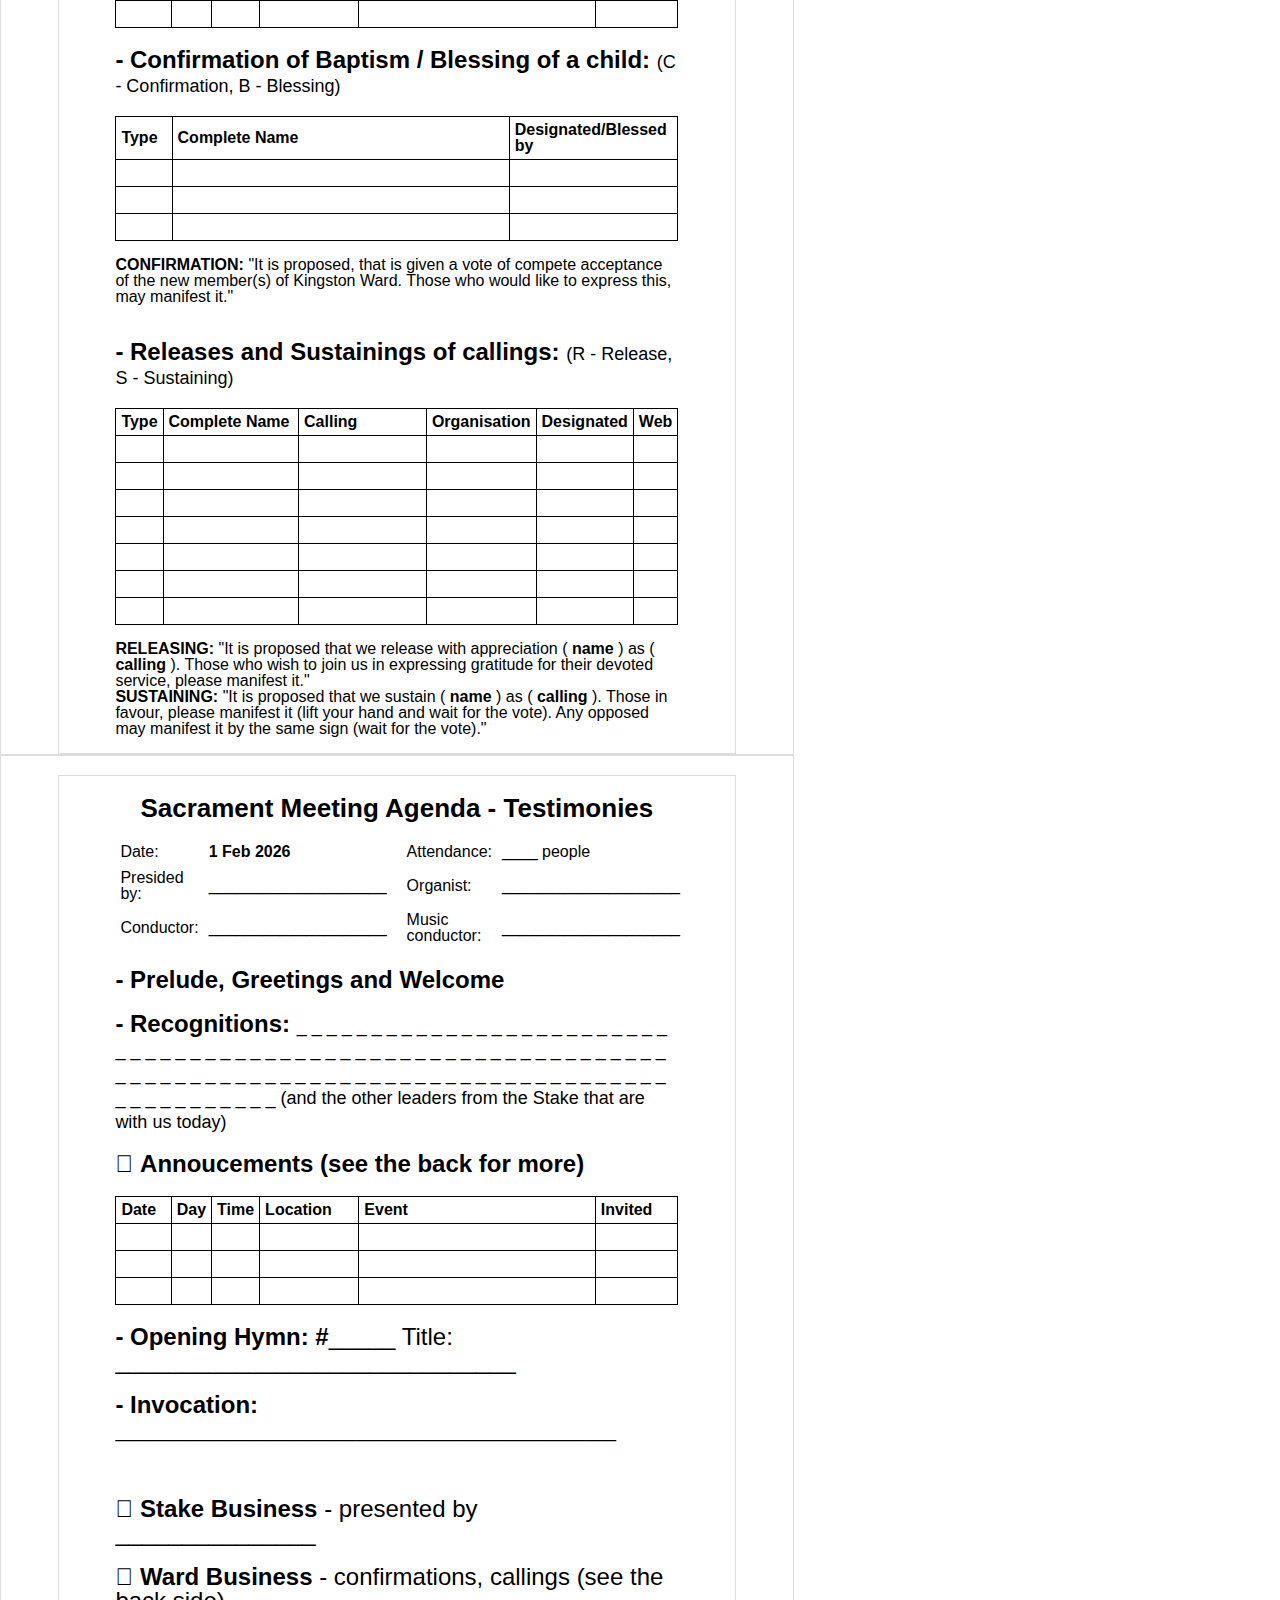
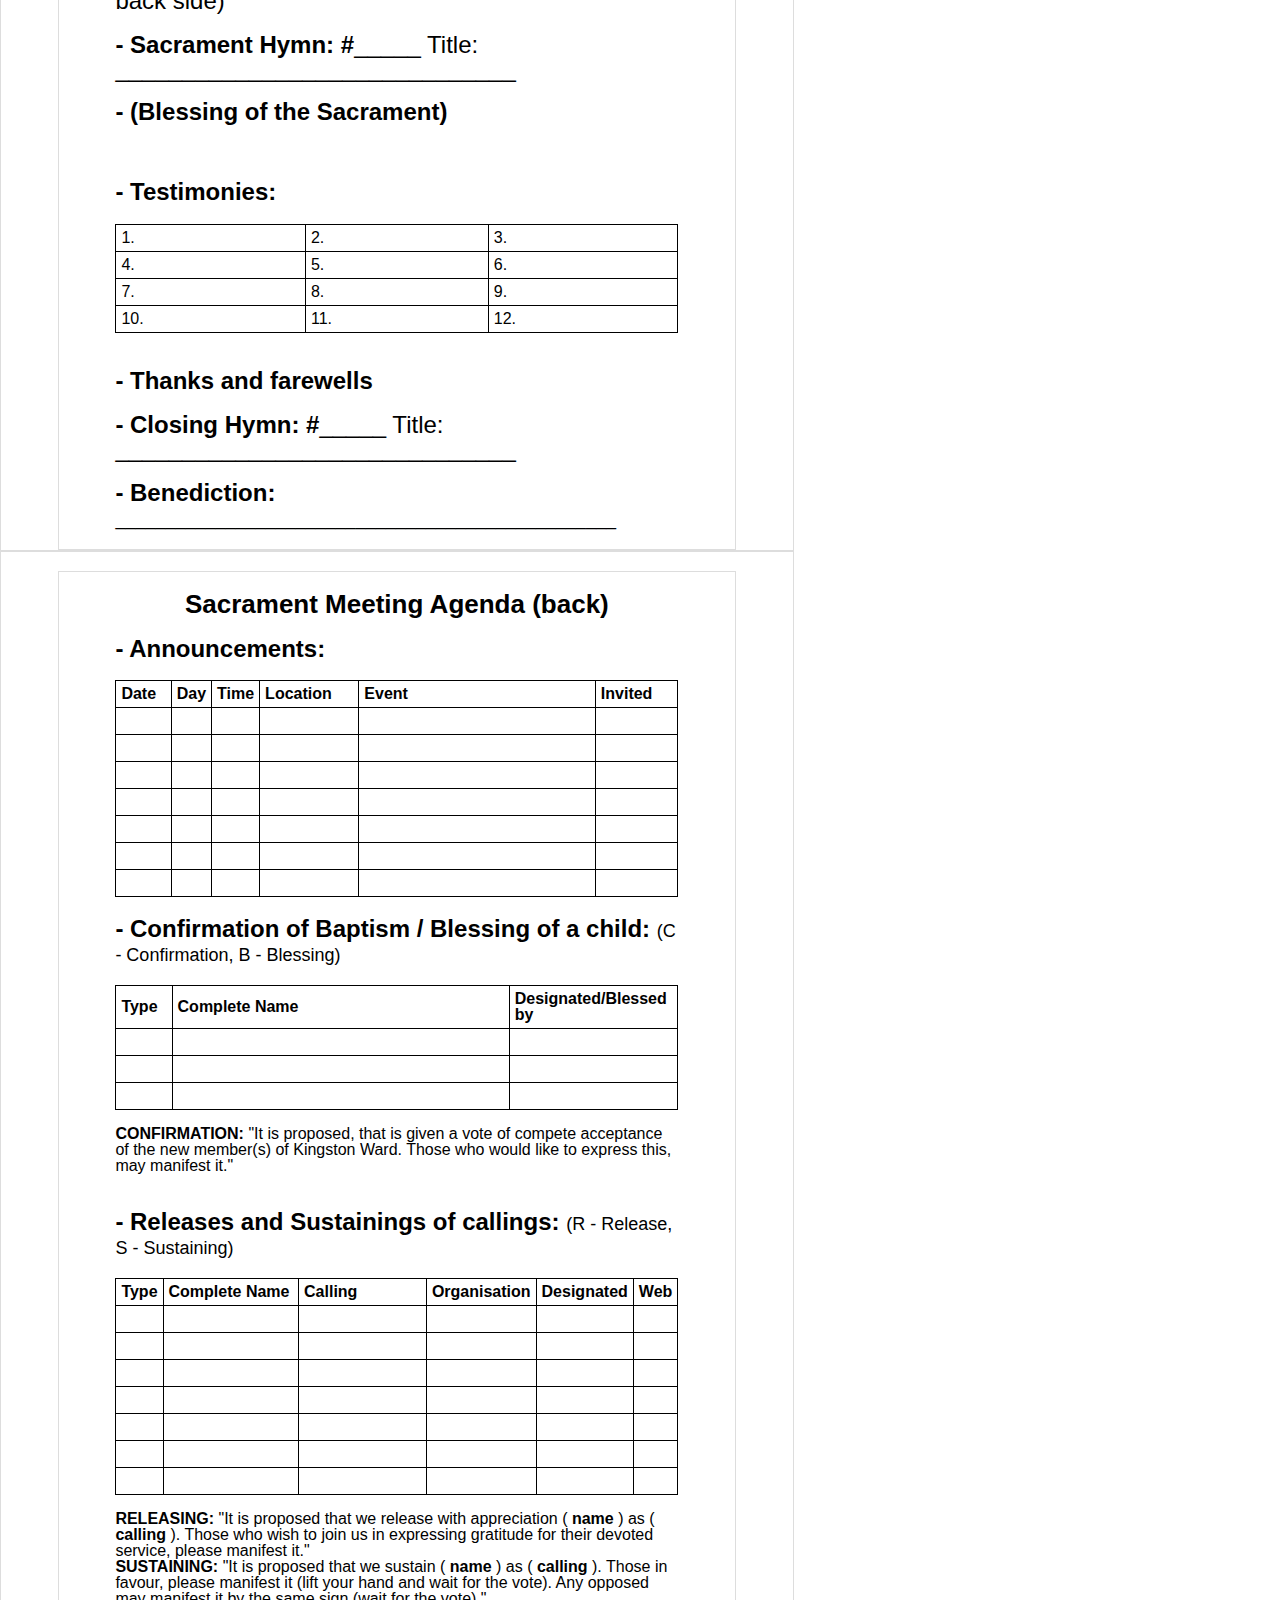
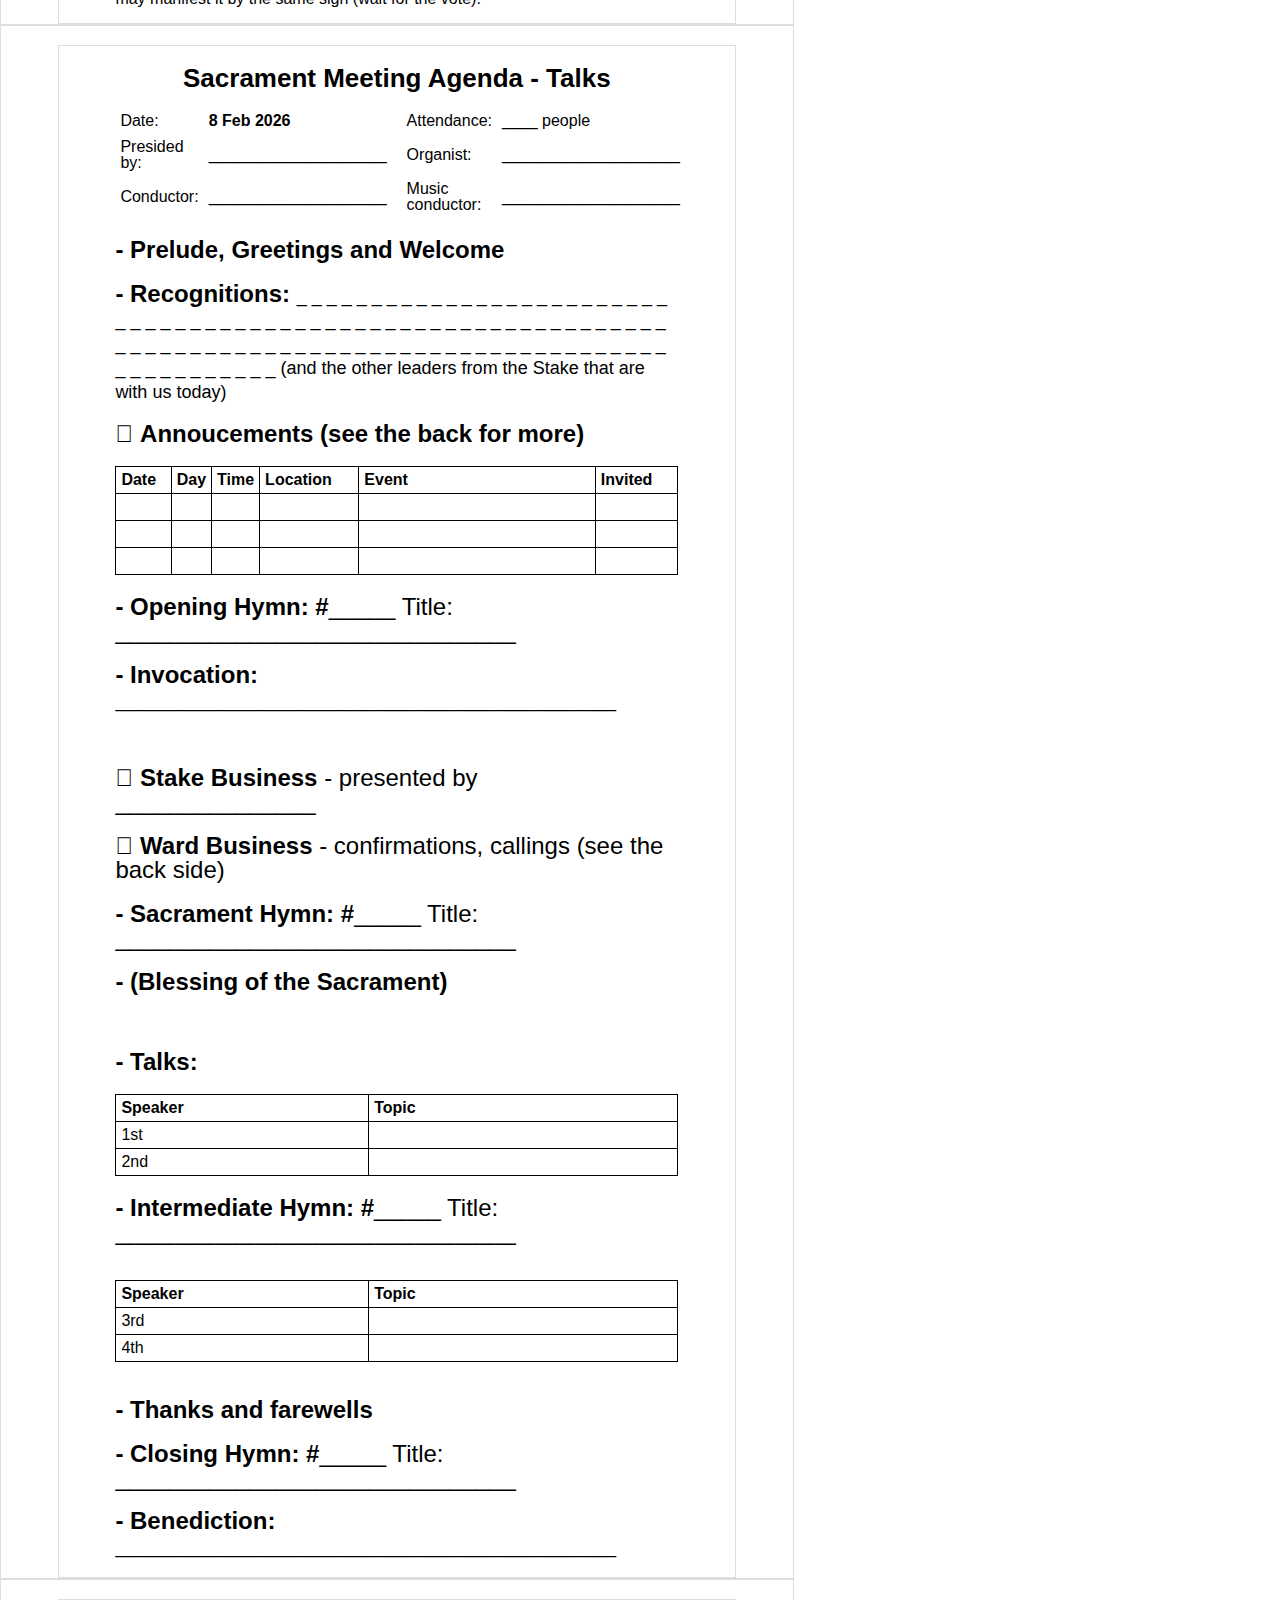
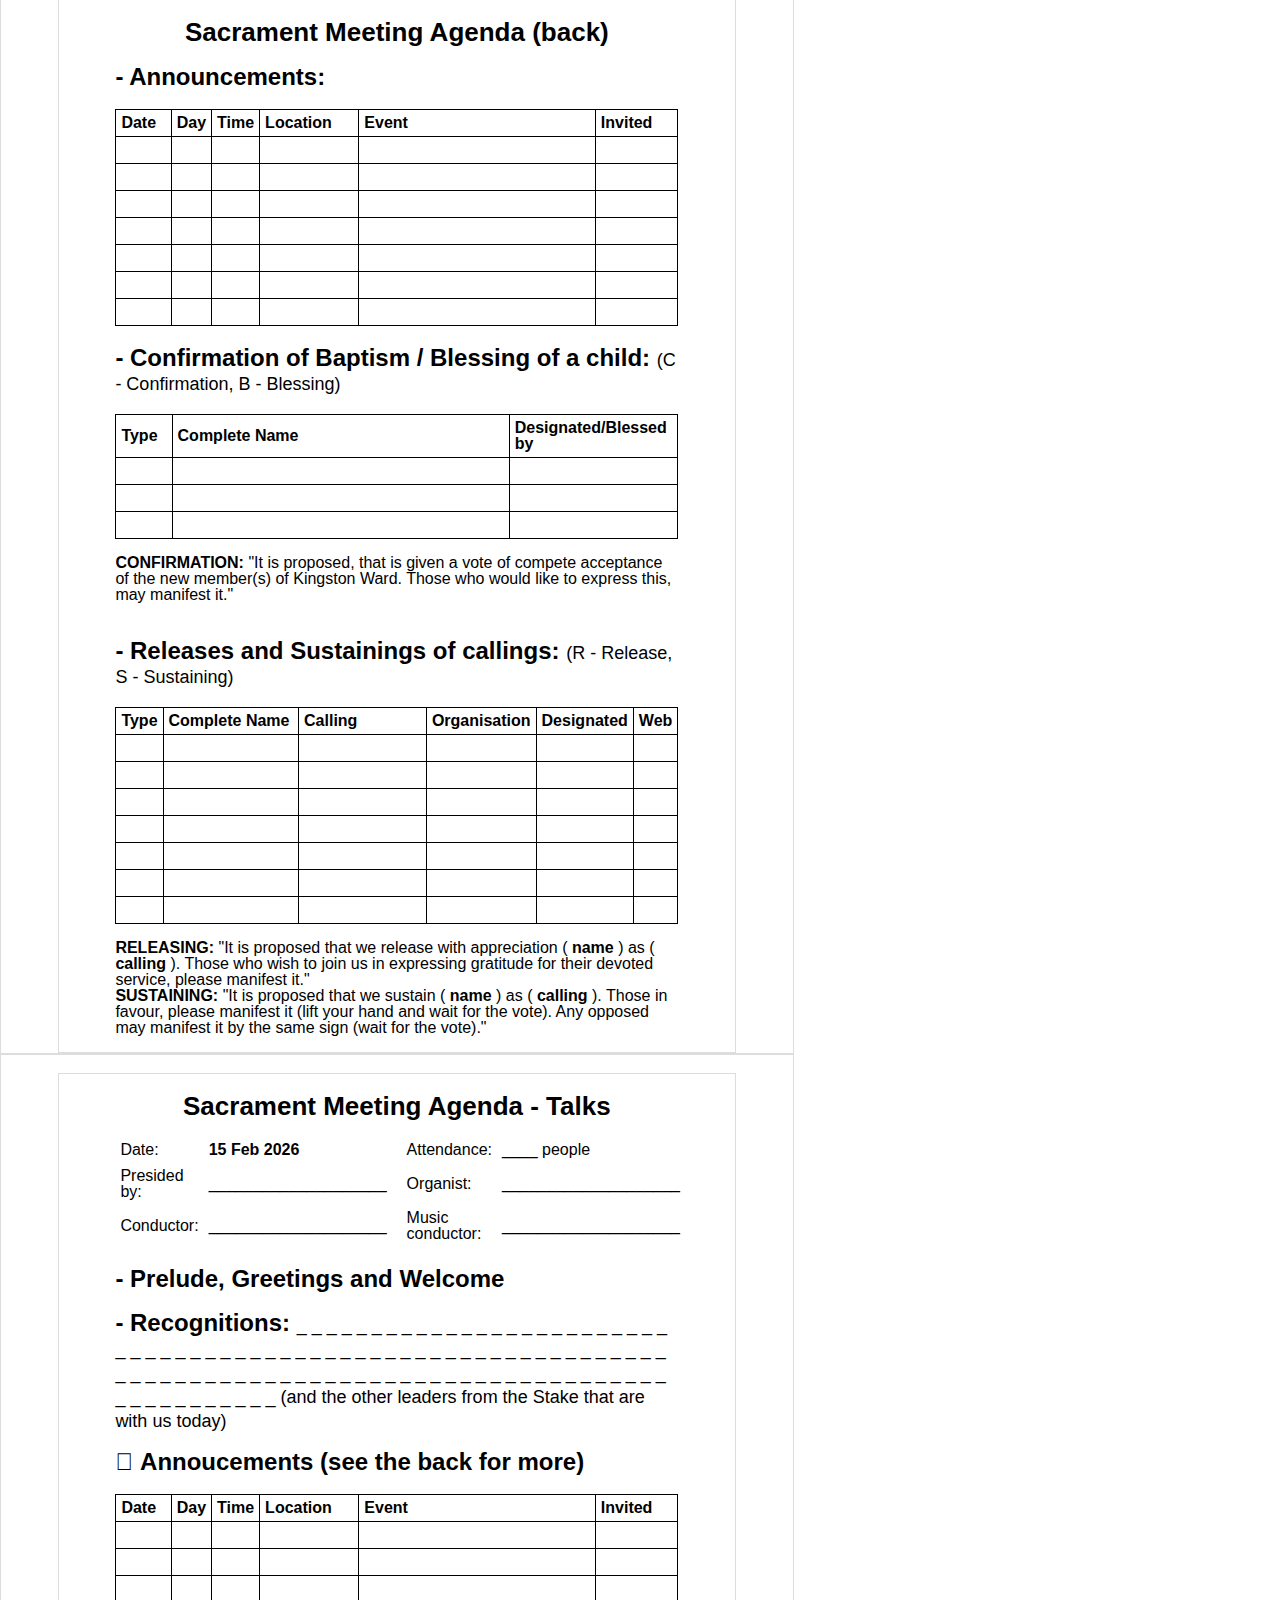
<file: 2026/index.html>
<!DOCTYPE html>
<html lang="en">
<head>
    <meta charset="UTF-8">
    <meta name="viewport" content="width=device-width, initial-scale=1.0">
    <title>Kingston Ward - Sacrament Meeting Agenda - 2026</title>
    <link rel="stylesheet" href="style.css">
    <script src="main.js"></script>
</head>
<body>
    <div class="book" id="book"></div>
</body>
<script>GeneratePages()</script>
</html>
</file>
<file: style.css>
/* Basic styling for the book */
body {
    font-family: Arial, sans-serif;
    line-height: 1.0;
    margin: 0;
    padding: 0;
    text-align: left;
    font-size: 16px;
}

/* Book container styling */
.book {
    max-width: 210mm; /* A4 paper width */
    max-height: 297mm; /* A4 paper height */
    margin: 0; /* Set margins for the printed page */
    padding: 0;
    box-sizing: border-box;
    text-align: left;
}

/* Styling for each page of the book */
.page {
    page-break-after: always; /* Make sure each page breaks after a chapter/page */
    page-break-before: always; /* Ensure pages start on a new page */
    padding: 5mm 15mm 0mm 15mm;
    border: 1px solid #ddd; /* Optional: border for each page */
    background-color: #fff;
    text-align: left;
}

/* Header and footer for pages */
h1 {
    font-size: 26px;
    text-align: center;
    margin-top: 0;
}

h2 {
    font-size: 24px;
    text-align: left;
}

h3 {
    font-size: 20px;
    text-align: center;
}

/* center align images with blury edges */
img {
    display: block;
    margin-left: auto;
    margin-right: auto;
    position: relative;
    box-shadow: 0 0 8px 8px white inset;
}

.image-blurred-edge-g {
    background-image: url('GConf.jpg');
    margin-left: auto;
    margin-right: auto;
    width: 534px;
    height: 427px;
    /* you need to match the shadow color to your background or image border for the desired effect*/
    box-shadow: 0 0 18px 18px white inset;
}

.image-blurred-edge-s {
    background-image: url('SConf.jpg');
    margin-left: auto;
    margin-right: auto;
    width: 478px;
    height: 359px;
    /* you need to match the shadow color to your background or image border for the desired effect*/
    box-shadow: 0 0 18px 18px white inset;
}

p {
    font-size: 20px;
}

small {
    font-size: 18px;
    font-weight: normal;
}

normal {
    font-weight: normal;
}

table {
    width: 100%;
    border-collapse: collapse;
    border-style: solid;
    border-width: 1px;
}

table.top {
    border: none;
}

th, td {
    border-style: solid;
    border-width: 1px;
    padding: 5px;
}

th.speaker {
    width: 45%;
}

td.top {
    border: none;
}



/* Style the page for printing */
@media print {
    body {
        margin: 0;
        padding: 0;
        /* color: indigo; */
        color: black;
    }

    .book {
        width: 100%;
        height: 100%;
        padding: 0mm;
    }

    .page {
        width: 100%;
        height: auto;
        page-break-before: always;
        page-break-after: always;
        padding: 5mm 15mm 0mm 10mm;
        border: none;
        background-color: #fff;
    }

    /* Ensure the page content fits the A4 page */
    @page {
        size: A4;
        margin: 0;
    }

    /* Page numbers or headers/footers can be added with :before or :after pseudo-elements */
    /*
    .page:after {
        content: "Page " counter(page);
        text-align: center;
        display: block;
        font-size: 12px;
        margin-top: 5mm;
    }
    */

    .image-blurred-edge-g {
        background-image: url('GConf.jpg');
        -webkit-print-color-adjust: exact; /* For WebKit browsers */
        print-color-adjust: exact; /* For other browsers */
        margin-left: auto;
        margin-right: auto;
        width: 534px;
        height: 427px;
        /* you need to match the shadow color to your background or image border for the desired effect*/
        box-shadow: 0 0 18px 18px white inset;
    }

    .image-blurred-edge-s {
        background-image: url('SConf.jpg');
        -webkit-print-color-adjust: exact; /* For WebKit browsers */
        print-color-adjust: exact; /* For other browsers */
        margin-left: auto;
        margin-right: auto;
        width: 478px;
        height: 359px;
        /* you need to match the shadow color to your background or image border for the desired effect*/
        box-shadow: 0 0 18px 18px white inset;
    }
}
</file>
<file: 2026/style.css>
/* Basic styling for the book */
body {
    font-family: Arial, sans-serif;
    line-height: 1.0;
    margin: 0;
    padding: 0;
    text-align: left;
    font-size: 16px;
}

/* Book container styling */
.book {
    max-width: 210mm; /* A4 paper width */
    max-height: 297mm; /* A4 paper height */
    margin: 0; /* Set margins for the printed page */
    padding: 0;
    box-sizing: border-box;
    text-align: left;
}

/* Styling for each page of the book */
.page {
    page-break-after: always; /* Make sure each page breaks after a chapter/page */
    page-break-before: always; /* Ensure pages start on a new page */
    padding: 5mm 15mm 0mm 15mm;
    border: 1px solid #ddd; /* Optional: border for each page */
    background-color: #fff;
    text-align: left;
}

/* Header and footer for pages */
h1 {
    font-size: 26px;
    text-align: center;
    margin-top: 0;
}

h2 {
    font-size: 24px;
    text-align: left;
}

h3 {
    font-size: 20px;
    text-align: center;
}

/* center align images with blury edges */
img {
    display: block;
    margin-left: auto;
    margin-right: auto;
    position: relative;
    box-shadow: 0 0 8px 8px white inset;
}

.image-blurred-edge-g {
    background-image: url('GConf.jpg');
    margin-left: auto;
    margin-right: auto;
    width: 534px;
    height: 427px;
    /* you need to match the shadow color to your background or image border for the desired effect*/
    box-shadow: 0 0 18px 18px white inset;
}

.image-blurred-edge-s {
    background-image: url('SConf.jpg');
    margin-left: auto;
    margin-right: auto;
    width: 478px;
    height: 359px;
    /* you need to match the shadow color to your background or image border for the desired effect*/
    box-shadow: 0 0 18px 18px white inset;
}

p {
    font-size: 20px;
}

small {
    font-size: 18px;
    font-weight: normal;
}

normal {
    font-weight: normal;
}

table {
    width: 100%;
    border-collapse: collapse;
    border-style: solid;
    border-width: 1px;
}

table.top {
    border: none;
}

th, td {
    border-style: solid;
    border-width: 1px;
    padding: 5px;
}

th.speaker {
    width: 45%;
}

td.top {
    border: none;
}



/* Style the page for printing */
@media print {
    body {
        margin: 0;
        padding: 0;
        /* color: indigo; */
        color: black;
    }

    .book {
        width: 100%;
        height: 100%;
        padding: 0mm;
    }

    .page {
        width: 100%;
        height: auto;
        page-break-before: always;
        page-break-after: always;
        padding: 5mm 15mm 0mm 10mm;
        border: none;
        background-color: #fff;
    }

    /* Ensure the page content fits the A4 page */
    @page {
        size: A4;
        margin: 0;
    }

    /* Page numbers or headers/footers can be added with :before or :after pseudo-elements */
    /*
    .page:after {
        content: "Page " counter(page);
        text-align: center;
        display: block;
        font-size: 12px;
        margin-top: 5mm;
    }
    */

    .image-blurred-edge-g {
        background-image: url('GConf.jpg');
        -webkit-print-color-adjust: exact; /* For WebKit browsers */
        print-color-adjust: exact; /* For other browsers */
        margin-left: auto;
        margin-right: auto;
        width: 534px;
        height: 427px;
        /* you need to match the shadow color to your background or image border for the desired effect*/
        box-shadow: 0 0 18px 18px white inset;
    }

    .image-blurred-edge-s {
        background-image: url('SConf.jpg');
        -webkit-print-color-adjust: exact; /* For WebKit browsers */
        print-color-adjust: exact; /* For other browsers */
        margin-left: auto;
        margin-right: auto;
        width: 478px;
        height: 359px;
        /* you need to match the shadow color to your background or image border for the desired effect*/
        box-shadow: 0 0 18px 18px white inset;
    }
}
</file>
